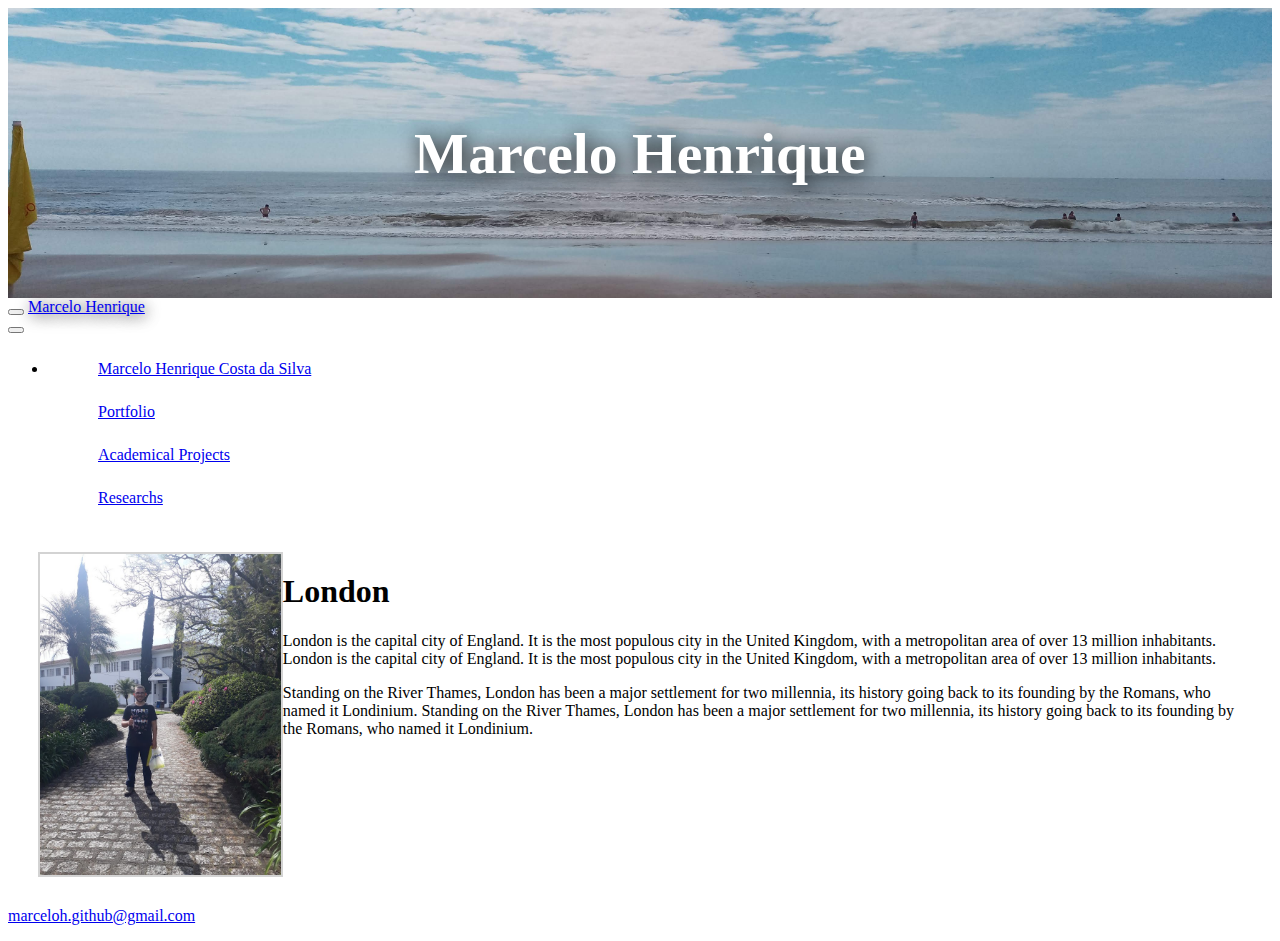
<file: index.html>
<!DOCTYPE html>
<html lang="en">
<head>
    <meta charset="UTF-8">
    <meta name="viewport" content="width=device-width, initial-scale=1, shrink-to-fit=no">
    <title>Marcelo Henrique</title>
     <link rel="icon" type="image/x-icon" href="../assets/icons/favicon.ico">
    <link rel="stylesheet" href="/css/index.css">
    <link rel="preconnect" href="https://fonts.googleapis.com">
    <link rel="preconnect" href="https://fonts.gstatic.com" crossorigin>
    <!--link href="https://fonts.googleapis.com/css2?family=DotGothic16&display=swap" rel="stylesheet"-->

    <link href="https://cdn.jsdelivr.net/npm/bootstrap@5.3.7/dist/css/bootstrap.min.css" rel="stylesheet" integrity="sha384-LN+7fdVzj6u52u30Kp6M/trliBMCMKTyK833zpbD+pXdCLuTusPj697FH4R/5mcr" crossorigin="anonymous">
</head>
<body>
    <header id="tituloBanner">
        <h1>Marcelo Henrique</h1>
    </header>
    <section>
        <nav class="navbar fixed-top bg-transparent">
            <div class="container-fluid">

                <button class="navbar-toggler me-2" type="button" data-bs-toggle="offcanvas" data-bs-target="#offcanvasNavbar" aria-controls="offcanvasNavbar" aria-label="Toggle navigation">
                <span class="navbar-toggler-icon color-light" ></span>
                </button>

                <a class="navbar-brand me-auto text-light" href="#" style="text-shadow: 2px 2px 15px black;">Marcelo Henrique</a>

                <div class="offcanvas offcanvas-start" tabindex="-1" id="offcanvasNavbar" aria-labelledby="offcanvasNavbarLabel">
                    <div class="offcanvas-header bg-dark">
                        <!--h5 class="offcanvas-title text-light" id="offcanvasNavbarLabel">MarcDevGuy127</h5-->
                        <button type="button" class="btn-close btn-close-white" data-bs-dismiss="offcanvas" aria-label="Close"></button>
                    </div>
                    <div class="offcanvas-body bg-dark">
                        <ul class="navbar-nav justify-content-end flex-grow-1 pe-3">
                            <li class="nav-item">
                                <a class="nav-link text-light" aria-current="page" href="index.html">Marcelo Henrique Costa da Silva</a>
                                <a class="nav-link text-light" href="portfolio.html">Portfolio</a>
                                <a class="nav-link text-light" href="projects.html">Academical Projects</a>
                                <a class="nav-link text-light" href="researchs.html">Researchs</a>
                            </li>
                        </ul>
                    </div>
                </div>
            </div>
        </nav>

        <article>
            <img src="/assets/images/matricula_faculdade.jpg" alt="Dia de matrícula na faculdade."></img>
            <div id="texto-conteudo">
                <h1>London</h1>
                <p>London is the capital city of England. It is the most populous city in the  United Kingdom, with a metropolitan area of over 13 million inhabitants. London is the capital city of England. It is the most populous city in the  United Kingdom, with a metropolitan area of over 13 million inhabitants.</p>
                <p>Standing on the River Thames, London has been a major settlement for two millennia, its history going back to its founding by the Romans, who named it Londinium. Standing on the River Thames, London has been a major settlement for two millennia, its history going back to its founding by the Romans, who named it Londinium.</p>
            </div>
        </article>
    </section>
    
    <footer>
        <p><a href="mailto:marceloh.github@gmail.com">marceloh.github@gmail.com</a></p>
    </footer>
    <script src="https://cdn.jsdelivr.net/npm/bootstrap@5.3.7/dist/js/bootstrap.bundle.min.js" integrity="sha384-ndDqU0Gzau9qJ1lfW4pNLlhNTkCfHzAVBReH9diLvGRem5+R9g2FzA8ZGN954O5Q" crossorigin="anonymous"></script>
    <script src="/js/index.js"></script>
</body>
</html>
</file>
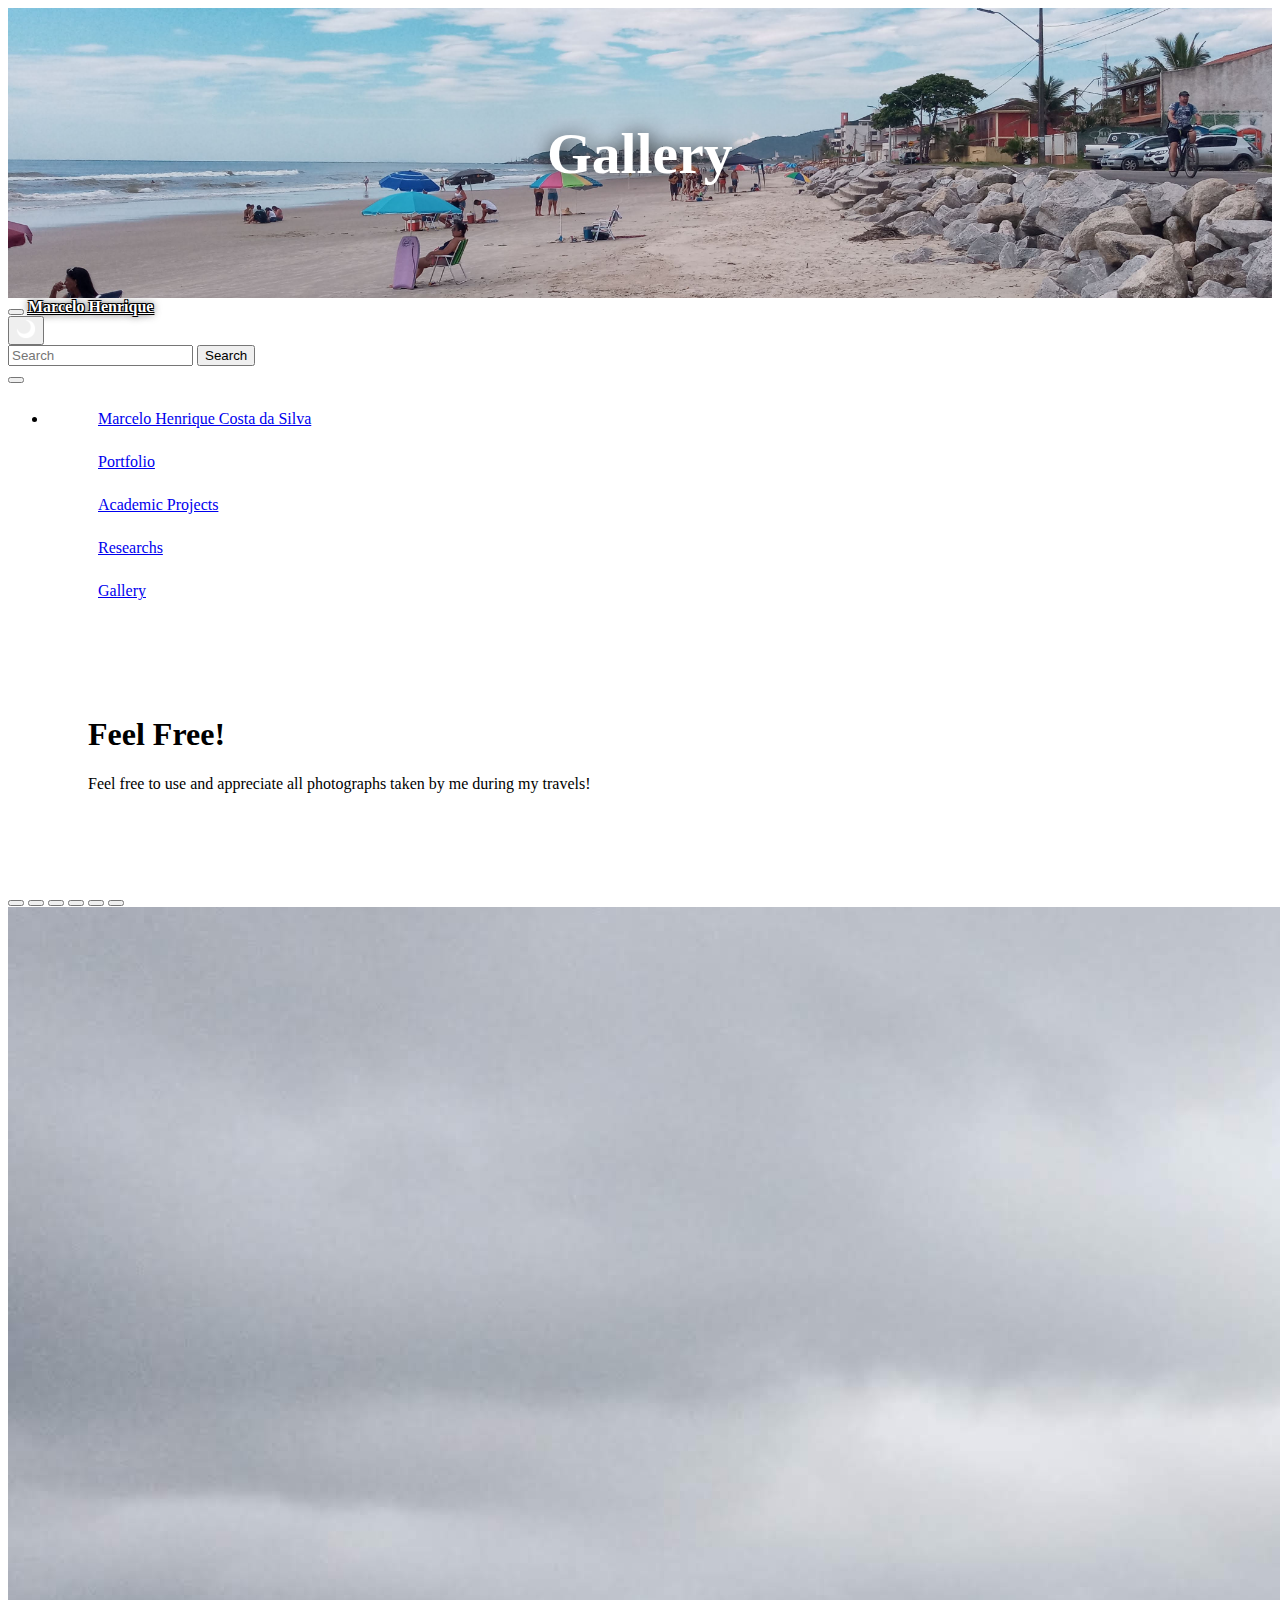
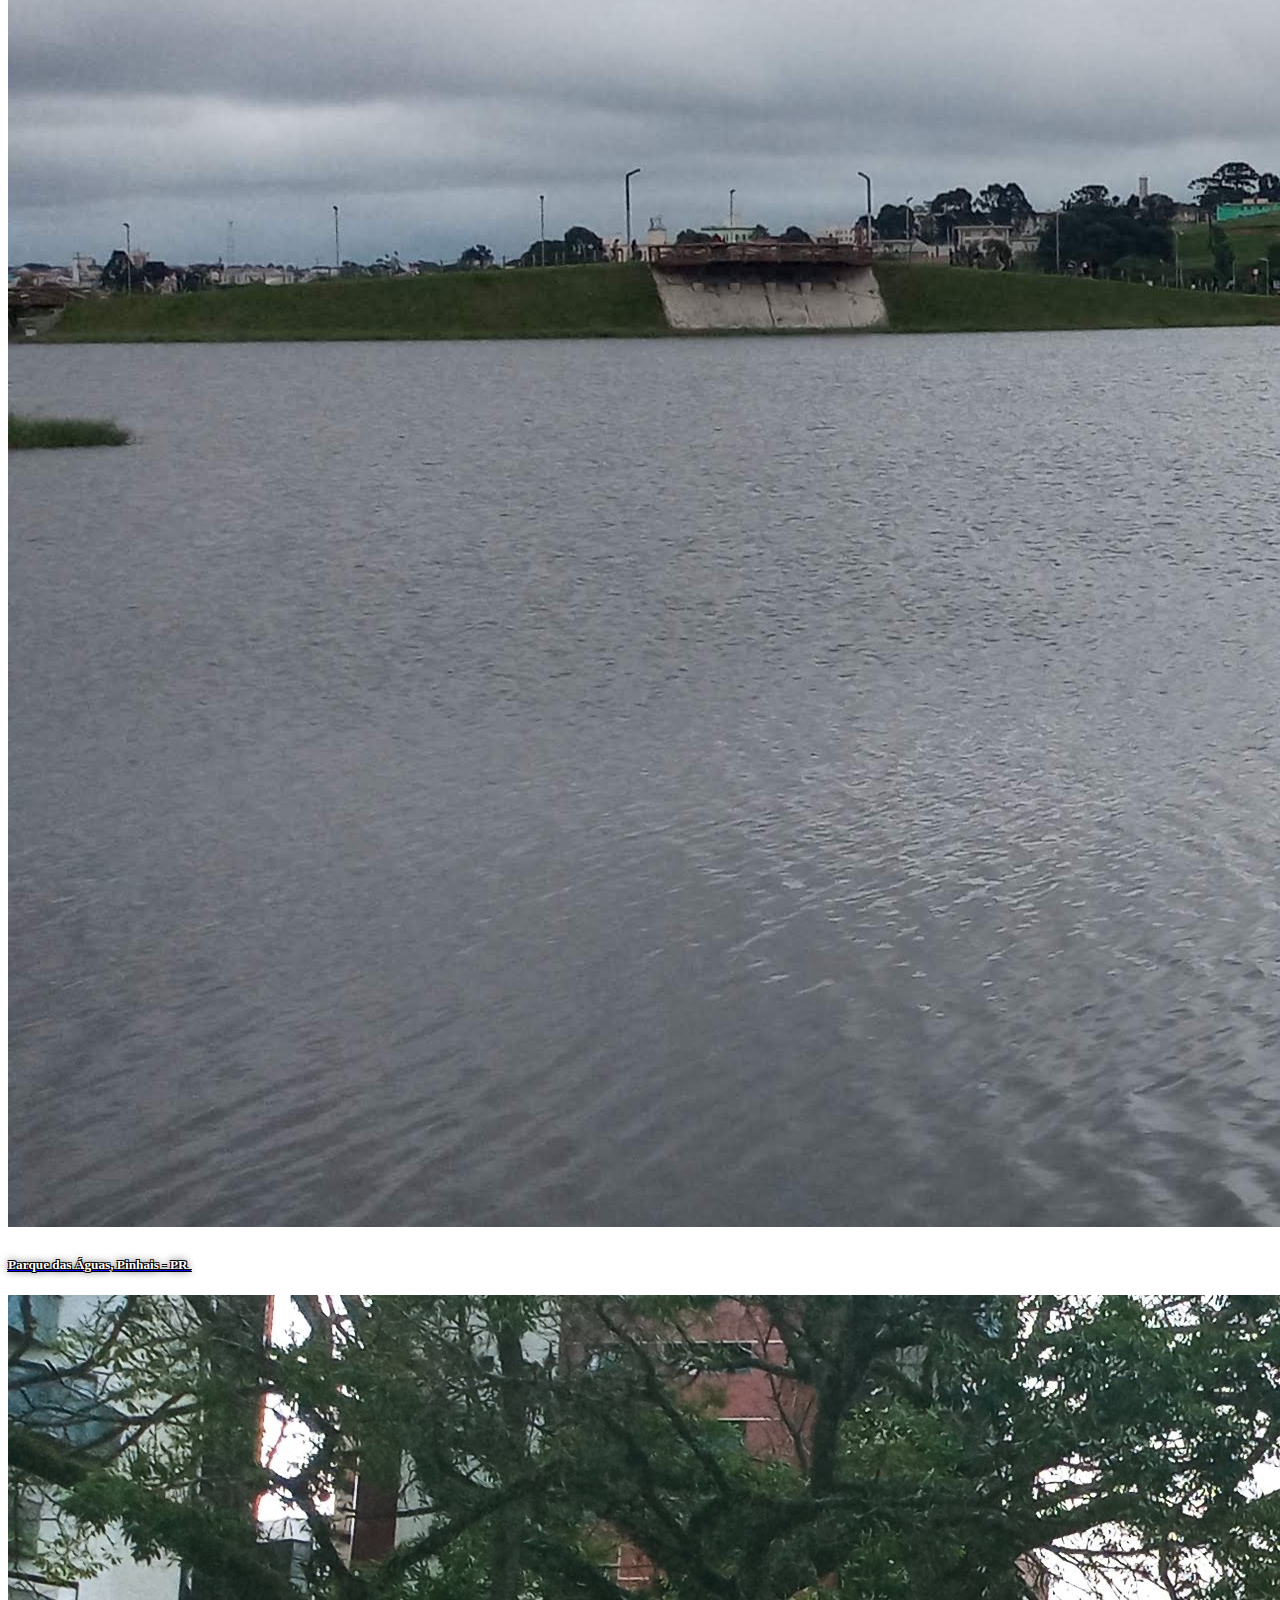
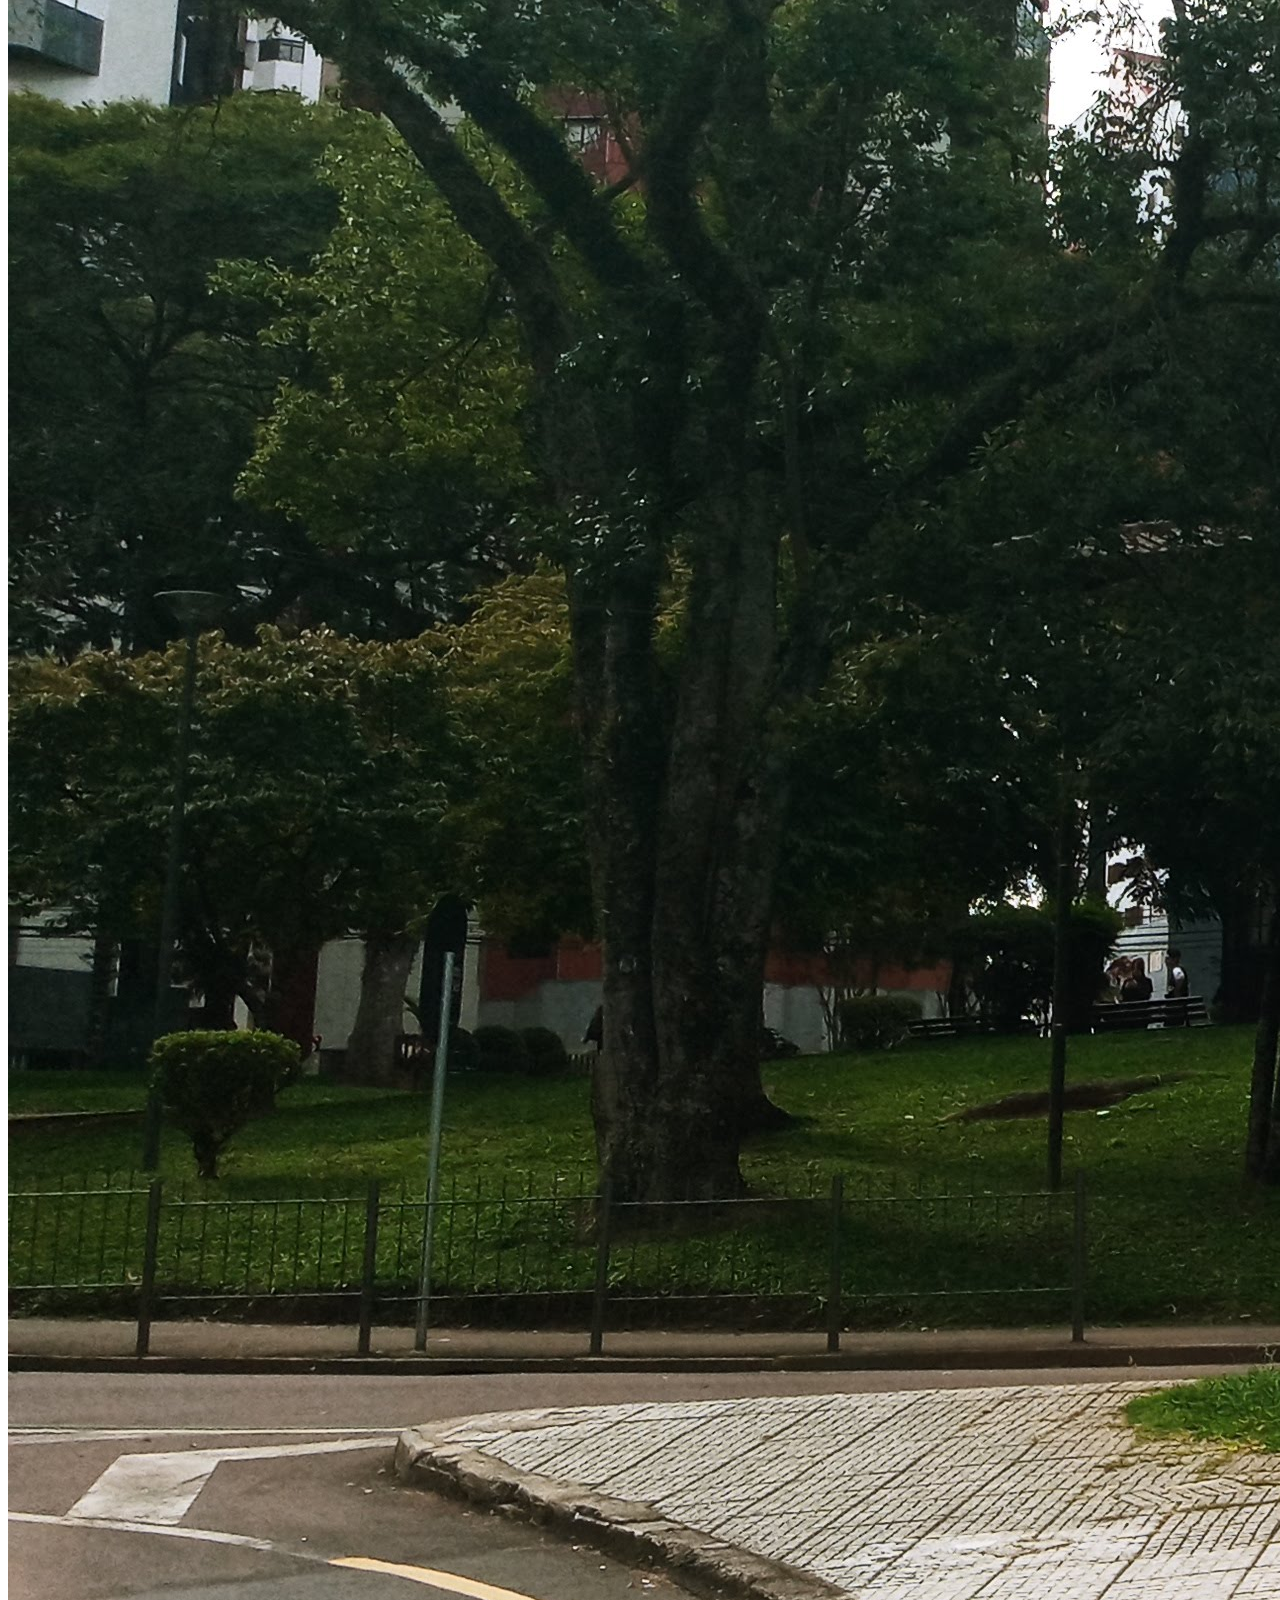
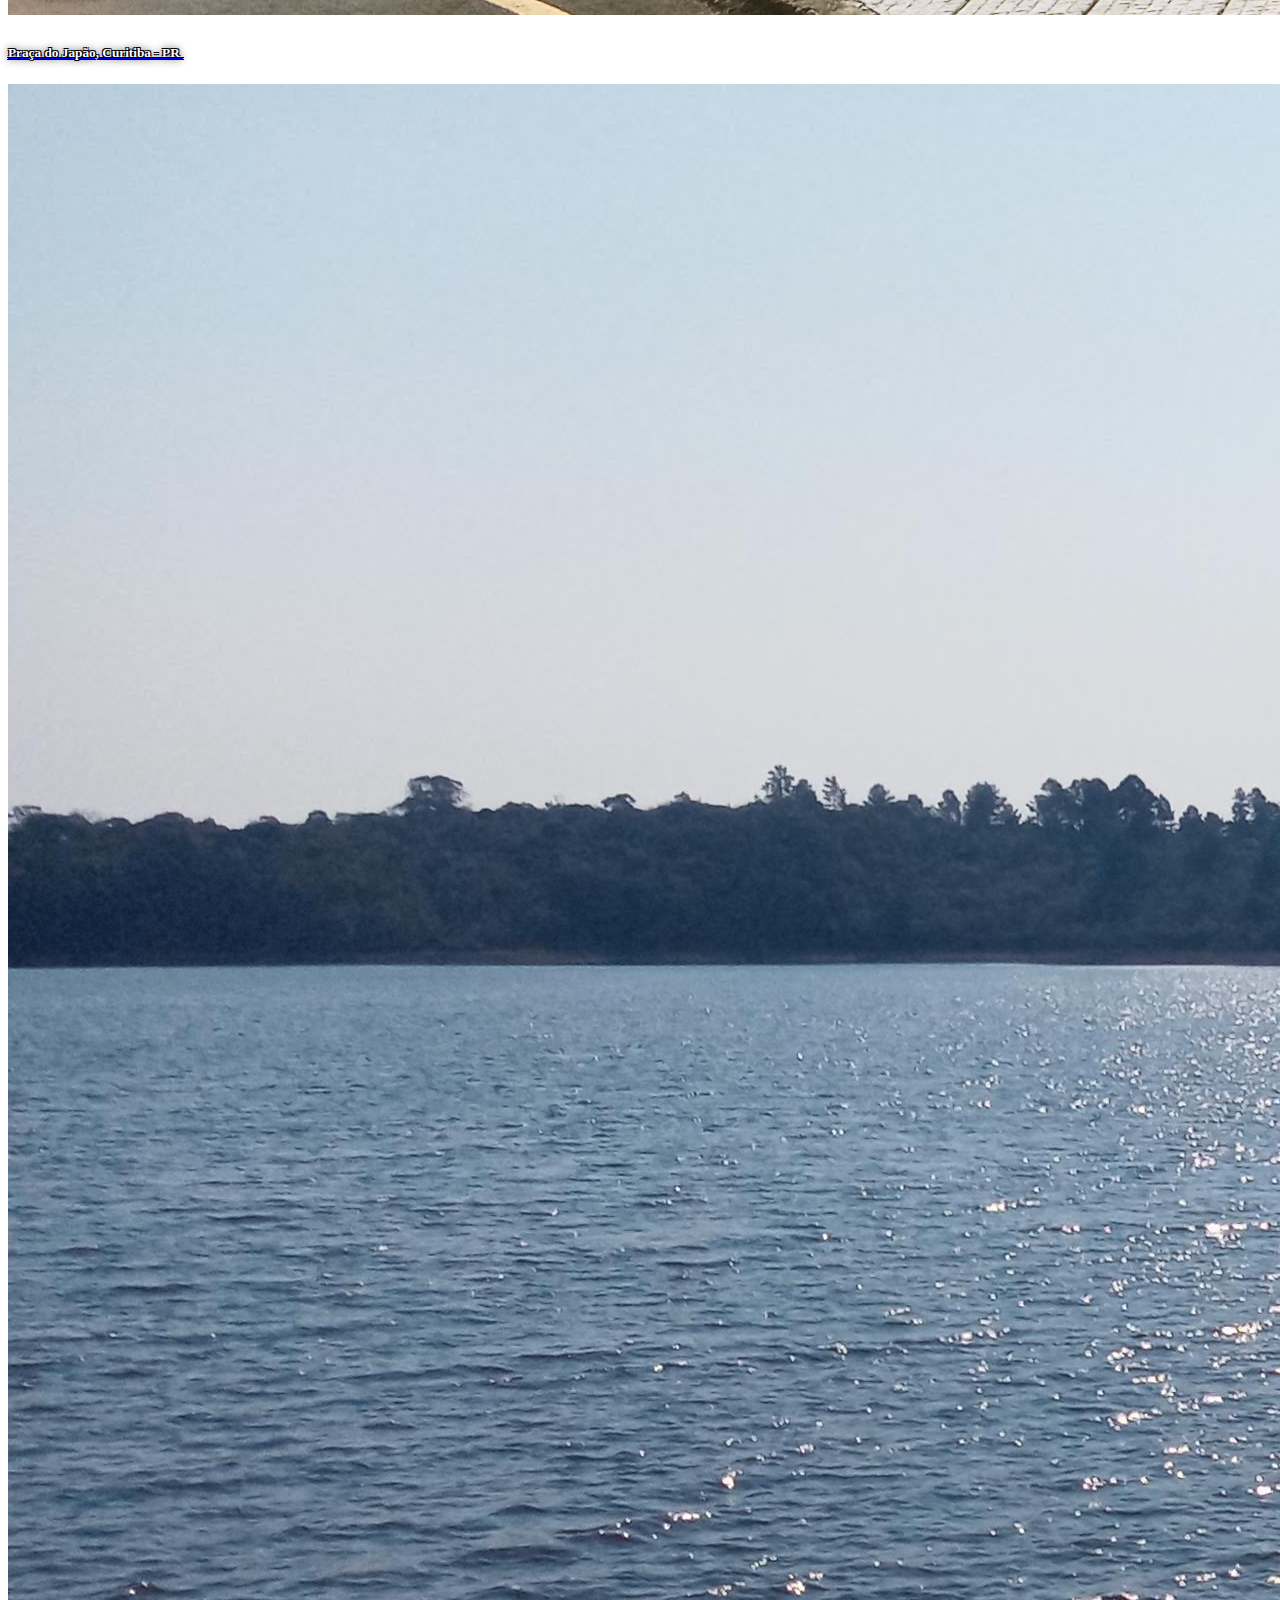
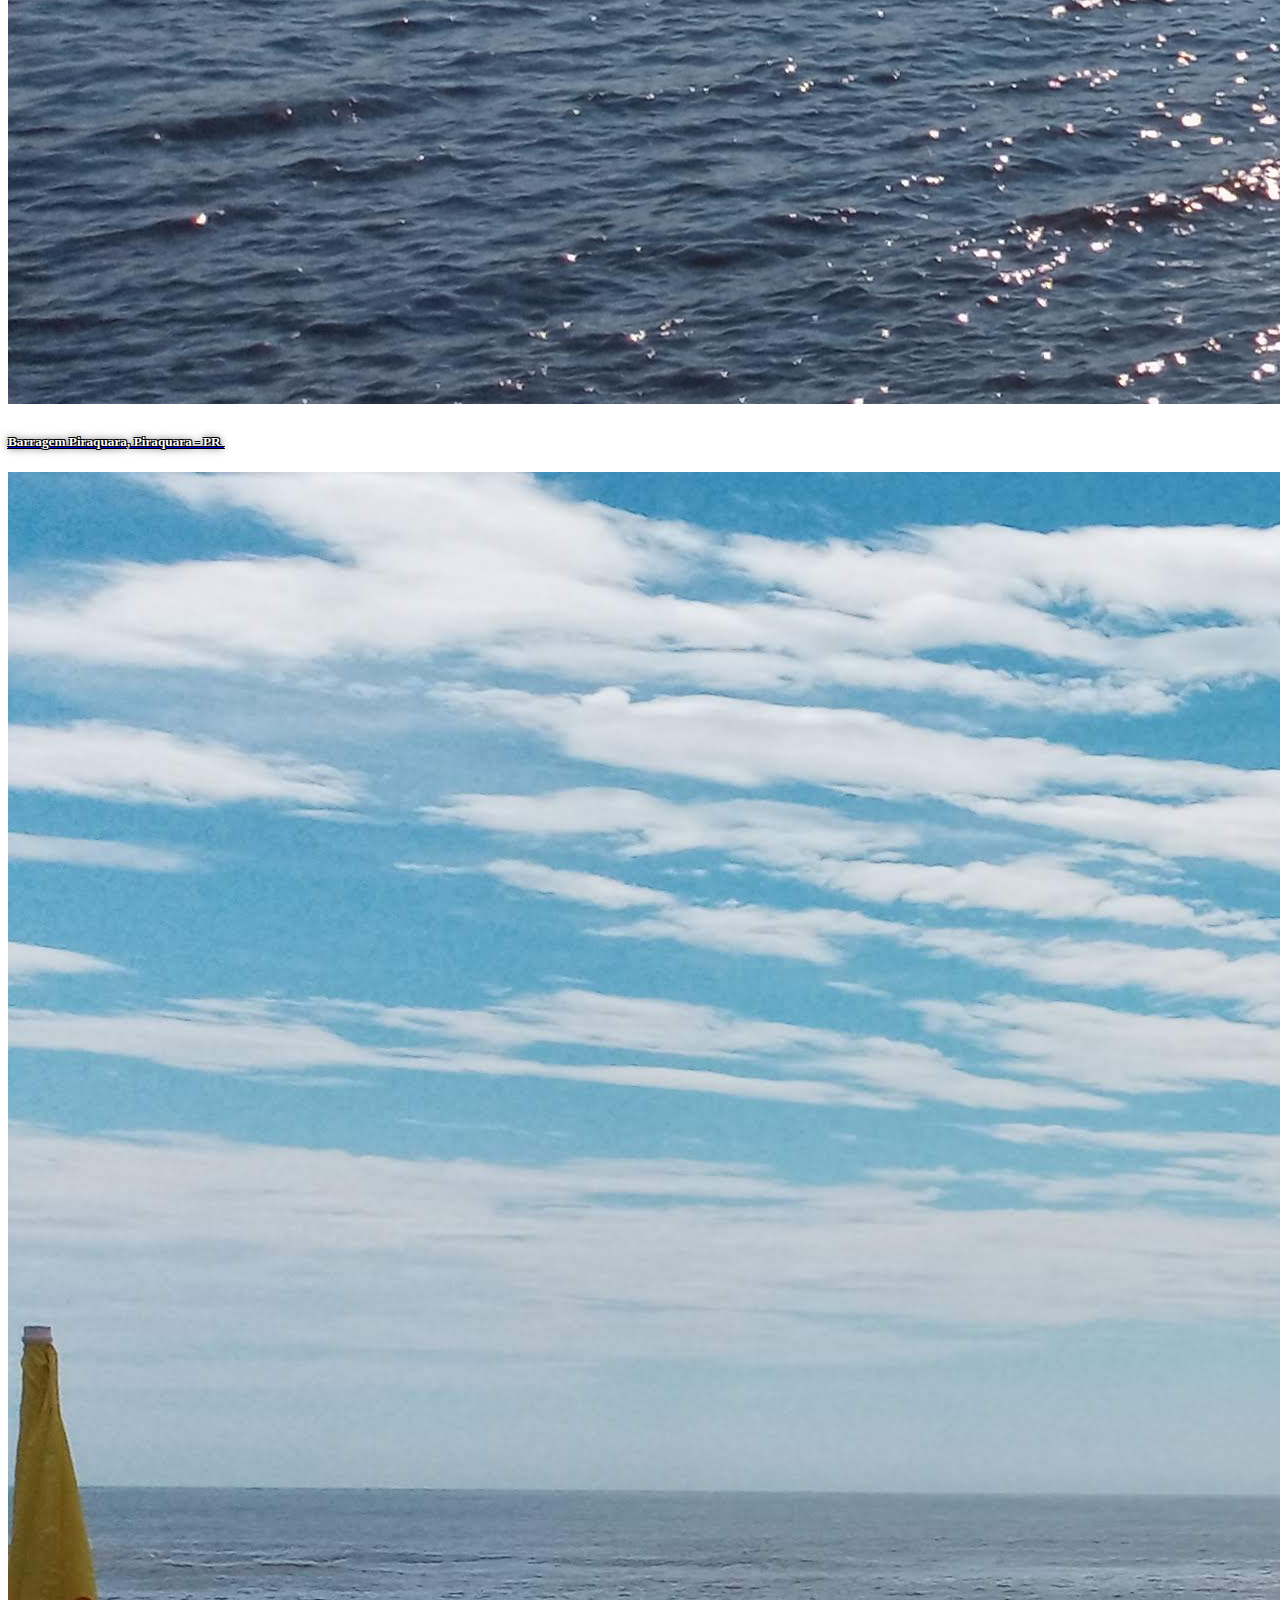
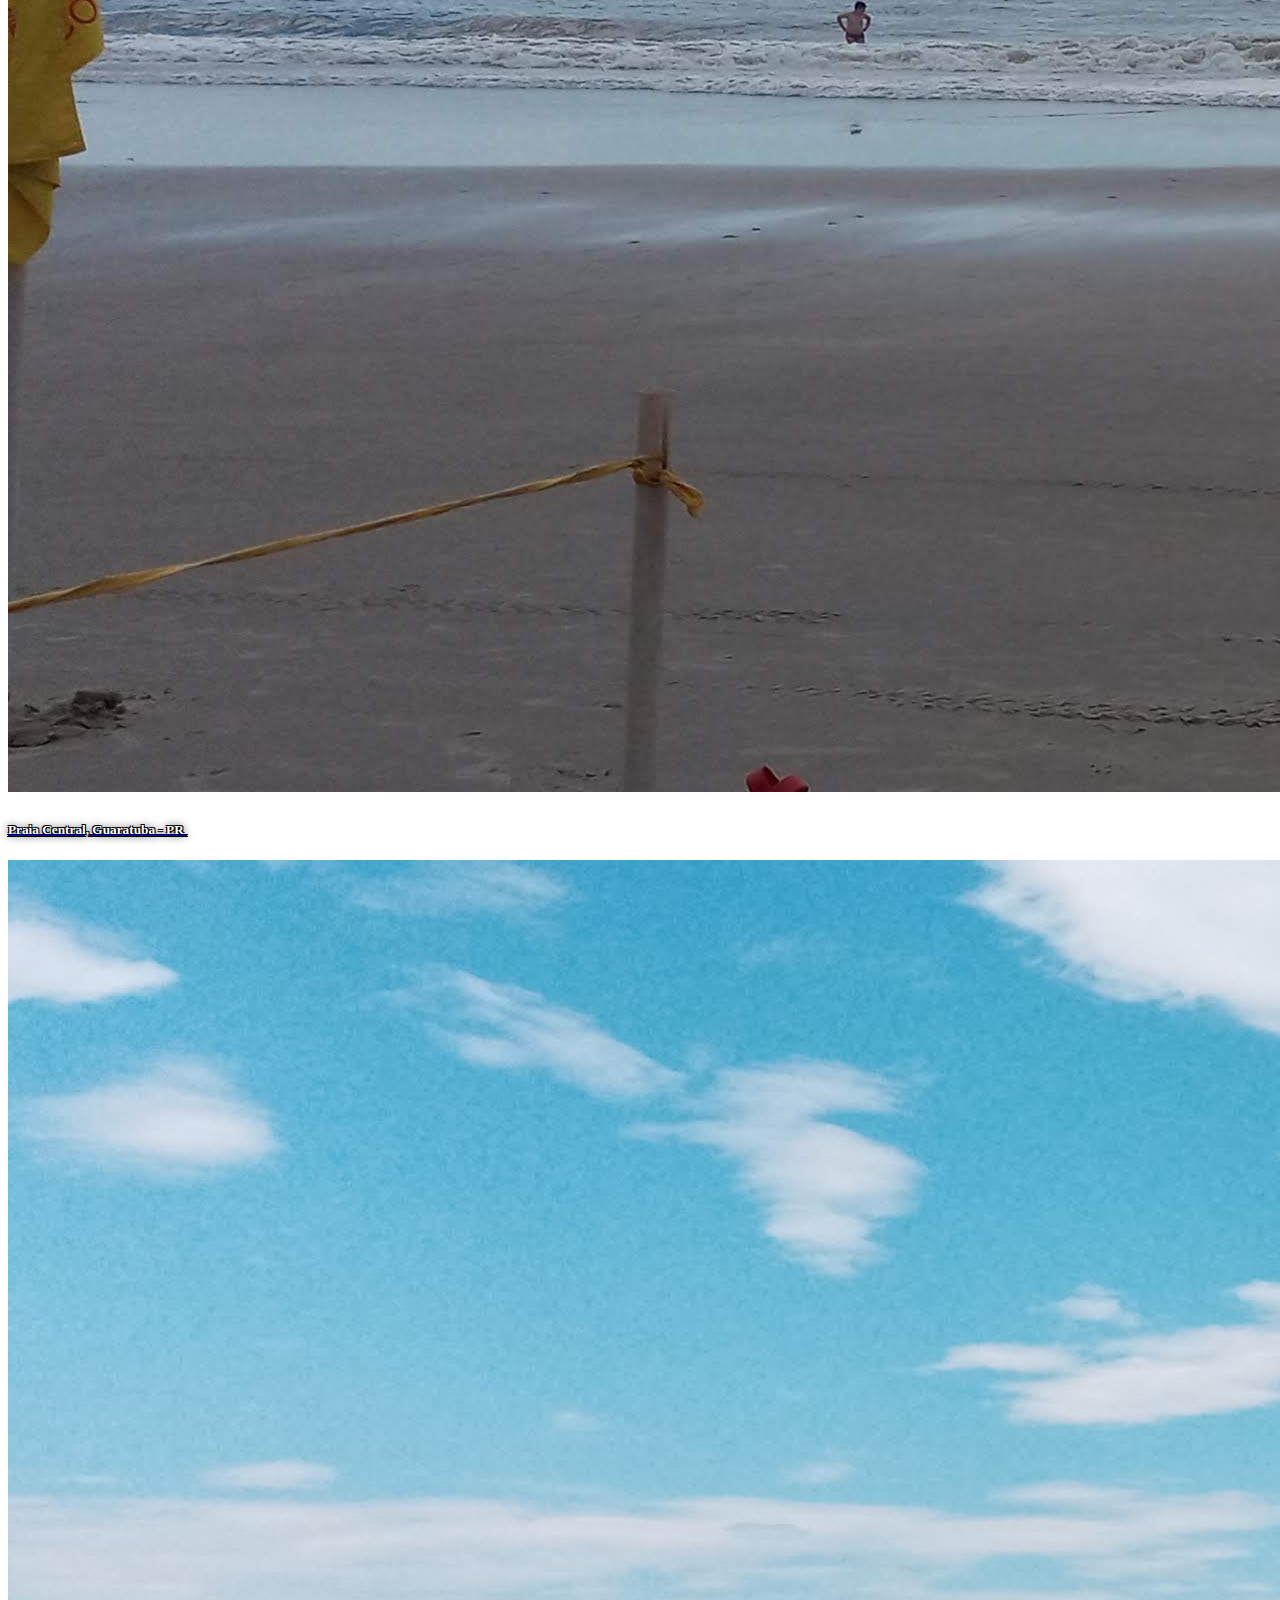
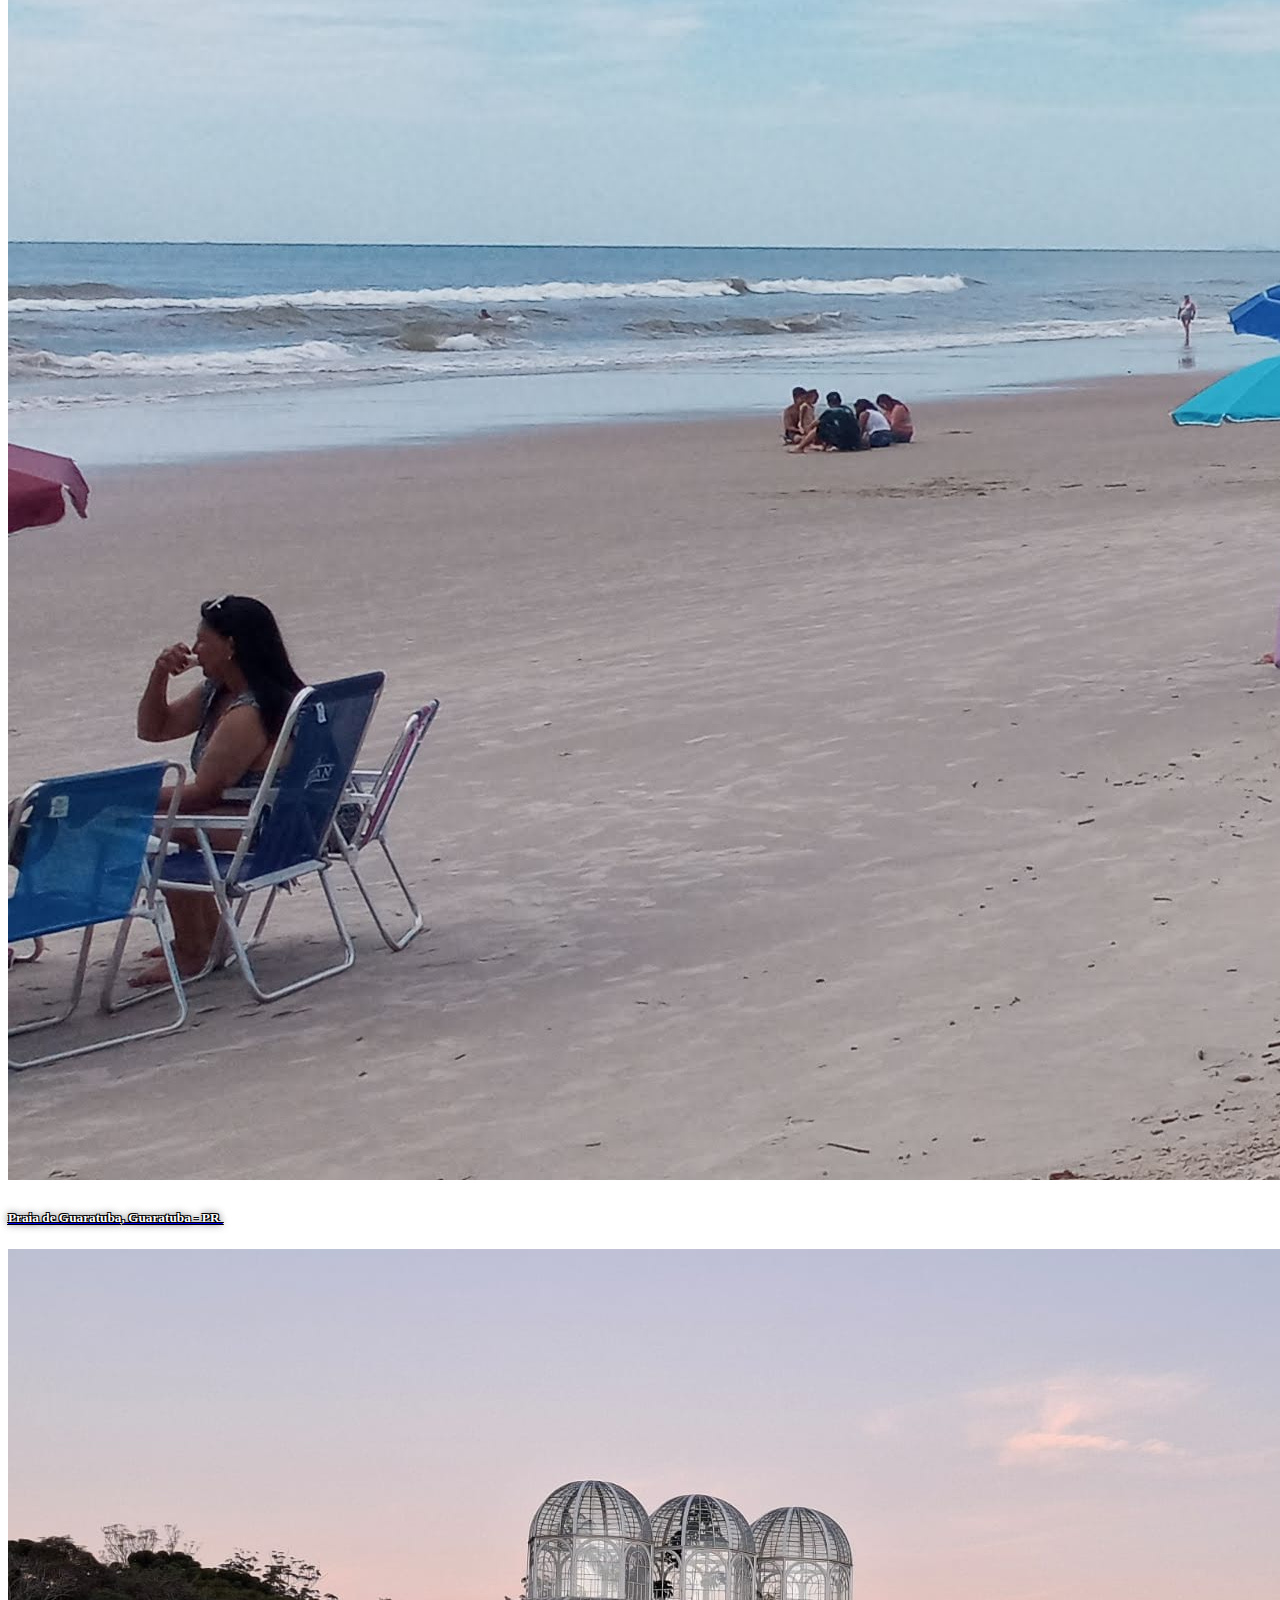
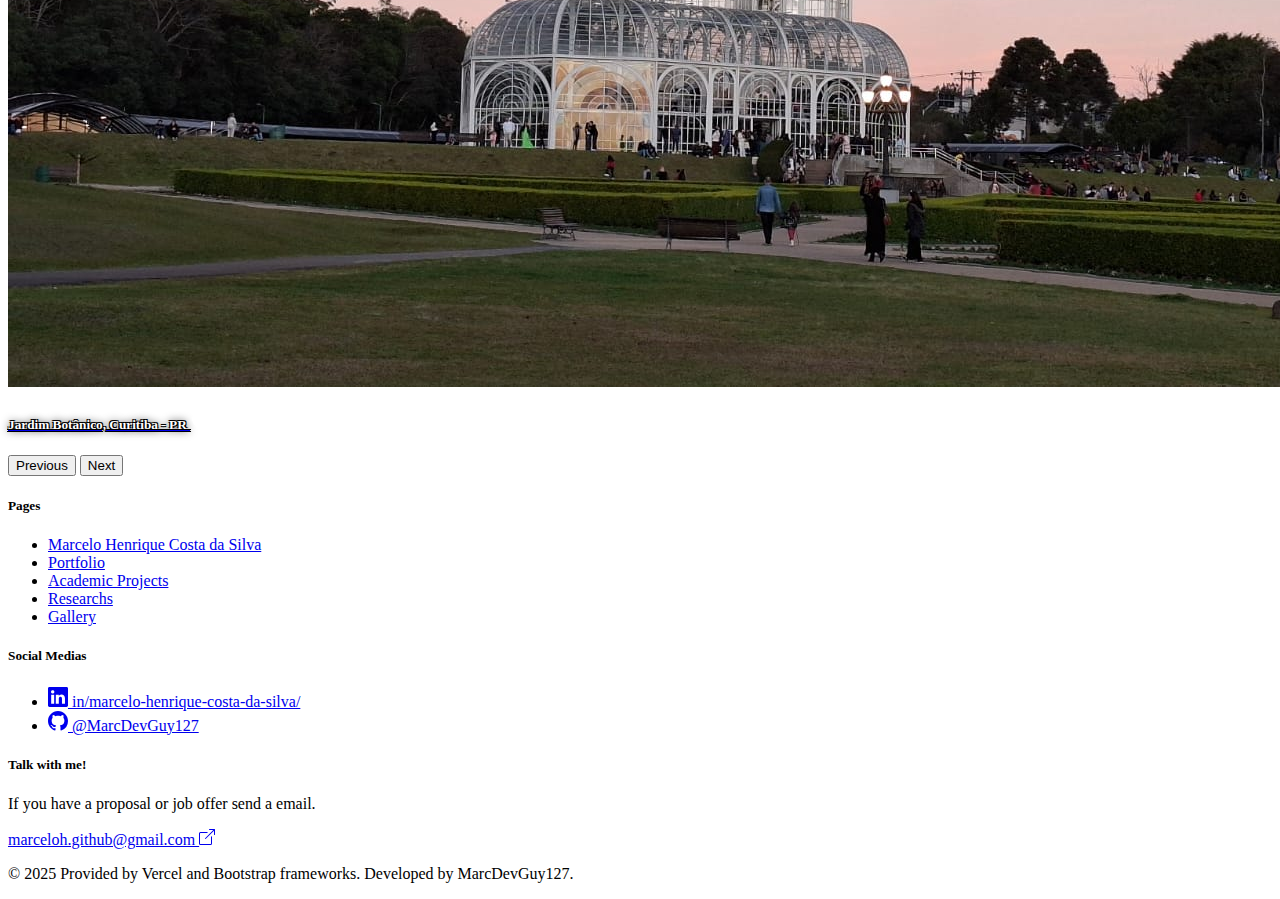
<file: gallery.html>
<!DOCTYPE html>
<html lang="en">

<head>
    <meta charset="UTF-8" />
    <meta name="viewport" content="width=device-width, initial-scale=1, shrink-to-fit=no" />
    <title>Marcelo Henrique</title>
    <link rel="icon" type="image/x-icon" href="../assets/icons/favicon.ico" />
    <link rel="stylesheet" href="/css/gallery.css" />
    <link href="https://cdn.jsdelivr.net/npm/bootstrap@5.3.7/dist/css/bootstrap.min.css" rel="stylesheet"
        integrity="sha384-LN+7fdVzj6u52u30Kp6M/trliBMCMKTyK833zpbD+pXdCLuTusPj697FH4R/5mcr" crossorigin="anonymous" />
</head>

<body>
    <header id="tituloBanner">
        <h1>Gallery</h1>
    </header>

    <section>
        <nav class="navbar bg-transparent fixed-top">
            <div class="container-fluid">
                <button class="navbar-toggler shadow-lg me-2" type="button" data-bs-toggle="offcanvas"
                    data-bs-theme="light" data-bs-target="#offcanvasNavbar" aria-controls="offcanvasNavbar"
                    aria-label="Toggle navigation">
                    <span class="navbar-toggler-icon"></span>
                </button>

                <a class="navbar-brand me-auto text-light fw-normal" href="index.html" style="
              color: white;
              text-shadow: -1px -1px 0 #000, 1px -1px 0 #000, -1px 1px 0 #000,
                1px 1px 0 #000, 0 0 8px #000;
              font-weight: bold;
            ">
                    Marcelo Henrique
                </a>

                <!--switch theme button-->
                <div class="d-flex align-items-center ms-auto">
                    <button class="btn btn-outline-secondary bg-secondary" id="themeSwitcher">
                        <span class="theme-icon-light">
                            <img src="assets/icons/white_moon.ico" style="width: 20px; height: 20px" />
                        </span>
                        <span class="theme-icon-dark" style="display: none">
                            <img src="assets/icons/white_sun.ico" style="width: 20px; height: 20px" />
                        </span>
                    </button>
                </div>

                <!--search bar-->
                <form class="d-flex" role="search">
                    <input id="searchInput" class="form-control me-2" type="search" placeholder="Search"
                        aria-label="Search" />
                    <button class="btn btn-success" type="submit">Search</button>
                </form>

                <div class="offcanvas offcanvas-start" tabindex="-1" id="offcanvasNavbar"
                    aria-labelledby="offcanvasNavbarLabel">
                    <div class="offcanvas-header bg-dark">
                        <button type="button" class="btn-close btn-close-white" data-bs-dismiss="offcanvas"
                            aria-label="Close"></button>
                    </div>
                    <div class="offcanvas-body bg-dark">
                        <ul class="navbar-nav justify-content-end flex-grow-1 pe-3">
                            <li class="nav-item">
                                <a class="nav-link text-light fw-light" aria-current="page" href="index.html">Marcelo
                                    Henrique Costa da Silva</a>
                                <a class="nav-link text-light fw-light" href="portfolio.html">Portfolio</a>
                                <a class="nav-link text-light fw-light" href="projects.html">Academic Projects</a>
                                <a class="nav-link text-light fw-light" href="researchs.html">Researchs</a>
                                <a class="nav-link text-light fw-light" href="gallery.html">Gallery</a>
                            </li>
                        </ul>
                    </div>
                </div>
            </div>
        </nav>

        <article class="container mt-4 justify-content-center">
            <div class="row justify-content-center" style="padding: 50px">
                <h1>Feel Free!</h1>
                <p>Feel free to use and appreciate all photographs taken by me during my travels!</p>
            </div>


            </div>
        </article>
    </section>

    <!--carousel-->
    <div id="carouselExampleCaptions" class="carousel slide" data-bs-ride="carousel">

        <div class="carousel-indicators">
            <button type="button" data-bs-target="#carouselExampleCaptions" data-bs-slide-to="0" class="active"
                aria-current="true" aria-label="Slide 1"></button>
            <button type="button" data-bs-target="#carouselExampleCaptions" data-bs-slide-to="1"
                aria-label="Slide 2"></button>
            <button type="button" data-bs-target="#carouselExampleCaptions" data-bs-slide-to="2"
                aria-label="Slide 3"></button>
            <button type="button" data-bs-target="#carouselExampleCaptions" data-bs-slide-to="3"
                aria-label="Slide 4"></button>
            <button type="button" data-bs-target="#carouselExampleCaptions" data-bs-slide-to="4"
                aria-label="Slide 5"></button>
            <button type="button" data-bs-target="#carouselExampleCaptions" data-bs-slide-to="5"
                aria-label="Slide 6"></button>
        </div>

        <div class="carousel-inner">

            <div class="carousel-item active">
                <img src="assets/images/parque_das_aguas.jpg" class="d-block w-100" alt="Parque das Águas">
                <div class="carousel-caption d-none d-md-block">
                    <a href="https://maps.app.goo.gl/m8z1gfT994ngYUjQA">
                        <h5 class="icon-link icon-link-hover"
                            style="--bs-icon-link-transform: translate3d(0, -0.125rem, 0); color: white; text-shadow: -1px -1px 0 #000, 1px -1px 0 #000, -1px 1px 0 #000, 1px 1px 0 #000, 0 0 8px #000;">
                            Parque das Águas, Pinhais - PR
                            <svg xmlns="http://www.w3.org/2000/svg" width="16" height="16" fill="currentColor"
                                class="bi bi-geo-alt-fill ms-1" viewBox="0 0 16 16">
                                <path
                                    d="M8 16s6-5.686 6-10A6 6 0 0 0 2 6c0 4.314 6 10 6 10m0-7a3 3 0 1 1 0-6 3 3 0 0 1 0 6" />
                            </svg>
                        </h5>
                    </a>
                </div>
            </div>

            <div class="carousel-item">
                <img src="assets/images/praca_do_japao.jpg" class="d-block w-100" alt="Praça do Japão">
                <div class="carousel-caption d-none d-md-block">
                    <a href="https://maps.app.goo.gl/nEd8aacPzqZdVyPp8">
                        <h5 class="icon-link icon-link-hover"
                            style="--bs-icon-link-transform: translate3d(0, -0.125rem, 0); color: white; text-shadow: -1px -1px 0 #000, 1px -1px 0 #000, -1px 1px 0 #000, 1px 1px 0 #000, 0 0 8px #000;">
                            Praça do Japão, Curitiba - PR
                            <svg xmlns="http://www.w3.org/2000/svg" width="16" height="16" fill="currentColor"
                                class="bi bi-geo-alt-fill ms-1" viewBox="0 0 16 16">
                                <path
                                    d="M8 16s6-5.686 6-10A6 6 0 0 0 2 6c0 4.314 6 10 6 10m0-7a3 3 0 1 1 0-6 3 3 0 0 1 0 6" />
                            </svg>
                        </h5>
                    </a>
                </div>
            </div>

            <div class="carousel-item">
                <img src="assets/images/piraquara.jpg" class="d-block w-100" alt="Bacia 1 - Piraquara">
                <div class="carousel-caption d-none d-md-block">
                    <a href="https://maps.app.goo.gl/d7u274Yi5VV8xiuo9">
                        <h5 class="icon-link icon-link-hover"
                            style="--bs-icon-link-transform: translate3d(0, -0.125rem, 0); color: white; text-shadow: -1px -1px 0 #000, 1px -1px 0 #000, -1px 1px 0 #000, 1px 1px 0 #000, 0 0 8px #000;">
                            Barragem Piraquara, Piraquara - PR
                            <svg xmlns="http://www.w3.org/2000/svg" width="16" height="16" fill="currentColor"
                                class="bi bi-geo-alt-fill ms-1" viewBox="0 0 16 16">
                                <path
                                    d="M8 16s6-5.686 6-10A6 6 0 0 0 2 6c0 4.314 6 10 6 10m0-7a3 3 0 1 1 0-6 3 3 0 0 1 0 6" />
                            </svg>
                        </h5>
                    </a>
                </div>
            </div>

            <div class="carousel-item">
                <img src="assets/images/praia_wallpaper.jpg" class="d-block w-100" alt="Guaratuba">
                <div class="carousel-caption d-none d-md-block">
                    <a href="https://maps.app.goo.gl/MMBnG5EyBZMfAZyw6">
                        <h5 class="icon-link icon-link-hover"
                            style="--bs-icon-link-transform: translate3d(0, -0.125rem, 0); color: white; text-shadow: -1px -1px 0 #000, 1px -1px 0 #000, -1px 1px 0 #000, 1px 1px 0 #000, 0 0 8px #000;">
                            Praia Central, Guaratuba - PR
                            <svg xmlns="http://www.w3.org/2000/svg" width="16" height="16" fill="currentColor"
                                class="bi bi-geo-alt-fill ms-1" viewBox="0 0 16 16">
                                <path
                                    d="M8 16s6-5.686 6-10A6 6 0 0 0 2 6c0 4.314 6 10 6 10m0-7a3 3 0 1 1 0-6 3 3 0 0 1 0 6" />
                            </svg>
                        </h5>
                    </a>
                </div>
            </div>

            <div class="carousel-item">
                <img src="assets/images/guaratuba_2.jpg" class="d-block w-100" alt="Guaratuba">
                <div class="carousel-caption d-none d-md-block">
                    <a href="https://maps.app.goo.gl/6VpEJH69JqQznSKWA">
                        <h5 class="icon-link icon-link-hover"
                            style="--bs-icon-link-transform: translate3d(0, -0.125rem, 0); color: white; text-shadow: -1px -1px 0 #000, 1px -1px 0 #000, -1px 1px 0 #000, 1px 1px 0 #000, 0 0 8px #000;">
                            Praia de Guaratuba, Guaratuba - PR
                            <svg xmlns="http://www.w3.org/2000/svg" width="16" height="16" fill="currentColor"
                                class="bi bi-geo-alt-fill ms-1" viewBox="0 0 16 16">
                                <path
                                    d="M8 16s6-5.686 6-10A6 6 0 0 0 2 6c0 4.314 6 10 6 10m0-7a3 3 0 1 1 0-6 3 3 0 0 1 0 6" />
                            </svg>
                        </h5>
                    </a>
                </div>
            </div>

            <div class="carousel-item">
                <img src="assets/images/jardim_botanico.jpeg" class="d-block w-100" alt="Guaratuba">
                <div class="carousel-caption d-none d-md-block">
                    <a href="https://maps.app.goo.gl/DfdoW1mea5Jv2q967">
                        <h5 class="icon-link icon-link-hover"
                            style="--bs-icon-link-transform: translate3d(0, -0.125rem, 0); color: white; text-shadow: -1px -1px 0 #000, 1px -1px 0 #000, -1px 1px 0 #000, 1px 1px 0 #000, 0 0 8px #000;">
                            Jardim Botânico, Curitiba - PR
                            <svg xmlns="http://www.w3.org/2000/svg" width="16" height="16" fill="currentColor"
                                class="bi bi-geo-alt-fill ms-1" viewBox="0 0 16 16">
                                <path
                                    d="M8 16s6-5.686 6-10A6 6 0 0 0 2 6c0 4.314 6 10 6 10m0-7a3 3 0 1 1 0-6 3 3 0 0 1 0 6" />
                            </svg>
                        </h5>
                    </a>
                </div>
            </div>



        </div>

        <button class="carousel-control-prev" type="button" data-bs-target="#carouselExampleCaptions"
            data-bs-slide="prev">
            <span class="carousel-control-prev-icon" aria-hidden="true"></span>
            <span class="visually-hidden">Previous</span>
        </button>

        <button class="carousel-control-next" type="button" data-bs-target="#carouselExampleCaptions"
            data-bs-slide="next">
            <span class="carousel-control-next-icon" aria-hidden="true"></span>
            <span class="visually-hidden">Next</span>
        </button>

    </div>

    <!--footer-->
    <div class="container">
        <footer class="py-5 border-top">
            <div class="row">
                <!--pages-->
                <div class="col-3">
                    <h5>Pages</h5>
                    <ul class="nav flex-column" id="pages">
                        <li class="nav-item mb-2 fw-normal">
                            <a href="index.html" class="nav-link p-0 text-muted">Marcelo Henrique Costa da Silva</a>
                        </li>
                        <li class="nav-item mb-2 fw-normal">
                            <a href="portfolio.html" class="nav-link p-0 text-muted">Portfolio</a>
                        </li>
                        <li class="nav-item mb-2 fw-normal">
                            <a href="projects.html" class="nav-link p-0 text-muted">Academic Projects</a>
                        </li>
                        <li class="nav-item mb-2 fw-normal">
                            <a href="researchs.html" class="nav-link p-0 text-muted">Researchs</a>
                        </li>
                        <li class="nav-item mb-2 fw-normal">
                            <a href="gallery.html" class="nav-link p-0 text-muted">Gallery</a>
                        </li>
                    </ul>
                </div>

                <!--social medias-->
                <div class="col-3 offset-1">
                    <h5>Social Medias</h5>
                    <ul class="nav flex-column">
                        <li class="nav-item mb-2 fw-normal">
                            <a class="text-body icon-link icon-link-hover text-decoration-none"
                                style="--bs-icon-link-transform: translate3d(0, -0.125rem, 0)"
                                href="https://www.linkedin.com/in/marcelo-henrique-costa-da-silva">
                                <svg xmlns="http://www.w3.org/2000/svg" width="20" height="20" fill="currentColor"
                                    class="bi bi-linkedin" viewBox="0 0 16 16">
                                    <path
                                        d="M0 1.146C0 .513.526 0 1.175 0h13.65C15.474 0 16 .513 16 1.146v13.708c0 .633-.526 1.146-1.175 1.146H1.175C.526 16 0 15.487 0 14.854zm4.943 12.248V6.169H2.542v7.225zm-1.2-8.212c.837 0 1.358-.554 1.358-1.248-.015-.709-.52-1.248-1.342-1.248S2.4 3.226 2.4 3.934c0 .694.521 1.248 1.327 1.248zm4.908 8.212V9.359c0-.216.016-.432.08-.586.173-.431.568-.878 1.232-.878.869 0 1.216.662 1.216 1.634v3.865h2.401V9.25c0-2.22-1.184-3.252-2.764-3.252-1.274 0-1.845.7-2.165 1.193v.025h-.016l.016-.025V6.169h-2.4c.03.678 0 7.225 0 7.225z" />
                                </svg>
                                in/marcelo-henrique-costa-da-silva/
                            </a>
                        </li>

                        <li class="nav-item mb-2 fw-normal">
                            <a class="text-body icon-link icon-link-hover text-decoration-none"
                                style="--bs-icon-link-transform: translate3d(0, -0.125rem, 0)"
                                href="https://github.com/MarcDevGuy127">
                                <svg xmlns="http://www.w3.org/2000/svg" width="20" height="20" fill="currentColor"
                                    class="bi bi-github" viewBox="0 0 16 16">
                                    <path
                                        d="M8 0C3.58 0 0 3.58 0 8c0 3.54 2.29 6.53 5.47 7.59.4.07.55-.17.55-.38 0-.19-.01-.82-.01-1.49-2.01.37-2.53-.49-2.69-.94-.09-.23-.48-.94-.82-1.13-.28-.15-.68-.52-.01-.53.63-.01 1.08.58 1.23.82.72 1.21 1.87.87 2.33.66.07-.52.28-.87.51-1.07-1.78-.2-3.64-.89-3.64-3.95 0-.87.31-1.59.82-2.15-.08-.2-.36-1.02.08-2.12 0 0 .67-.21 2.2.82.64-.18 1.32-.27 2-.27s1.36.09 2 .27c1.53-1.04 2.2-.82 2.2-.82.44 1.1.16 1.92.08 2.12.51.56.82 1.27.82 2.15 0 3.07-1.87 3.75-3.65 3.95.29.25.54.73.54 1.48 0 1.07-.01 1.93-.01 2.2 0 .21.15.46.55.38A8.01 8.01 0 0 0 16 8c0-4.42-3.58-8-8-8" />
                                </svg>
                                @MarcDevGuy127
                            </a>
                        </li>
                    </ul>
                </div>

                <!--email-->
                <div class="col-4 offset-1">
                    <form>
                        <h5>Talk with me!</h5>
                        <p class="fw-light">
                            If you have a proposal or job offer send a email.
                        </p>
                        <div class="d-flex w-100 gap-2">
                            <a href="mailto:marceloh.github@gmail.com?subject=Exciting%20Job%20Opportunity&body=Hi%20Marcelo,%0D%0A%0D%0AI%20have%20an%20exciting%20opportunity%20for%20you!%0D%0A%0D%0ANice%20to%20meet%20you!%20My%20name%20is...%20I'm%20from..."
                                class="link-offset-2 link-offset-3-hover link-underline link-underline-opacity-0 link-underline-opacity-75-hover">
                                marceloh.github@gmail.com
                                <svg xmlns="http://www.w3.org/2000/svg" width="16" height="16" fill="currentColor"
                                    class="bi bi-box-arrow-up-right" viewBox="0 0 16 16">
                                    <path fill-rule="evenodd"
                                        d="M8.636 3.5a.5.5 0 0 0-.5-.5H1.5A1.5 1.5 0 0 0 0 4.5v10A1.5 1.5 0 0 0 1.5 16h10a1.5 1.5 0 0 0 1.5-1.5V7.864a.5.5 0 0 0-1 0V14.5a.5.5 0 0 1-.5.5h-10a.5.5 0 0 1-.5-.5v-10a.5.5 0 0 1 .5-.5h6.636a.5.5 0 0 0 .5-.5">
                                    </path>
                                    <path fill-rule="evenodd"
                                        d="M16 .5a.5.5 0 0 0-.5-.5h-5a.5.5 0 0 0 0 1h3.793L6.146 9.146a.5.5 0 1 0 .708.708L15 1.707V5.5a.5.5 0 0 0 1 0z">
                                    </path>
                                </svg>
                            </a>
                        </div>
                    </form>
                </div>
            </div>

            <div class="d-flex justify-content-center py-4 my-4 border-top">
                <p>
                    © 2025 Provided by Vercel and Bootstrap frameworks. Developed by
                    MarcDevGuy127.
                </p>
            </div>
        </footer>
    </div>
    <script src="https://cdn.jsdelivr.net/npm/bootstrap@5.3.7/dist/js/bootstrap.bundle.min.js"
        integrity="sha384-ndDqU0Gzau9qJ1lfW4pNLlhNTkCfHzAVBReH9diLvGRem5+R9g2FzA8ZGN954O5Q"
        crossorigin="anonymous"></script>
    <script src="/js/index.js"></script>
</body>

</html>
</file>
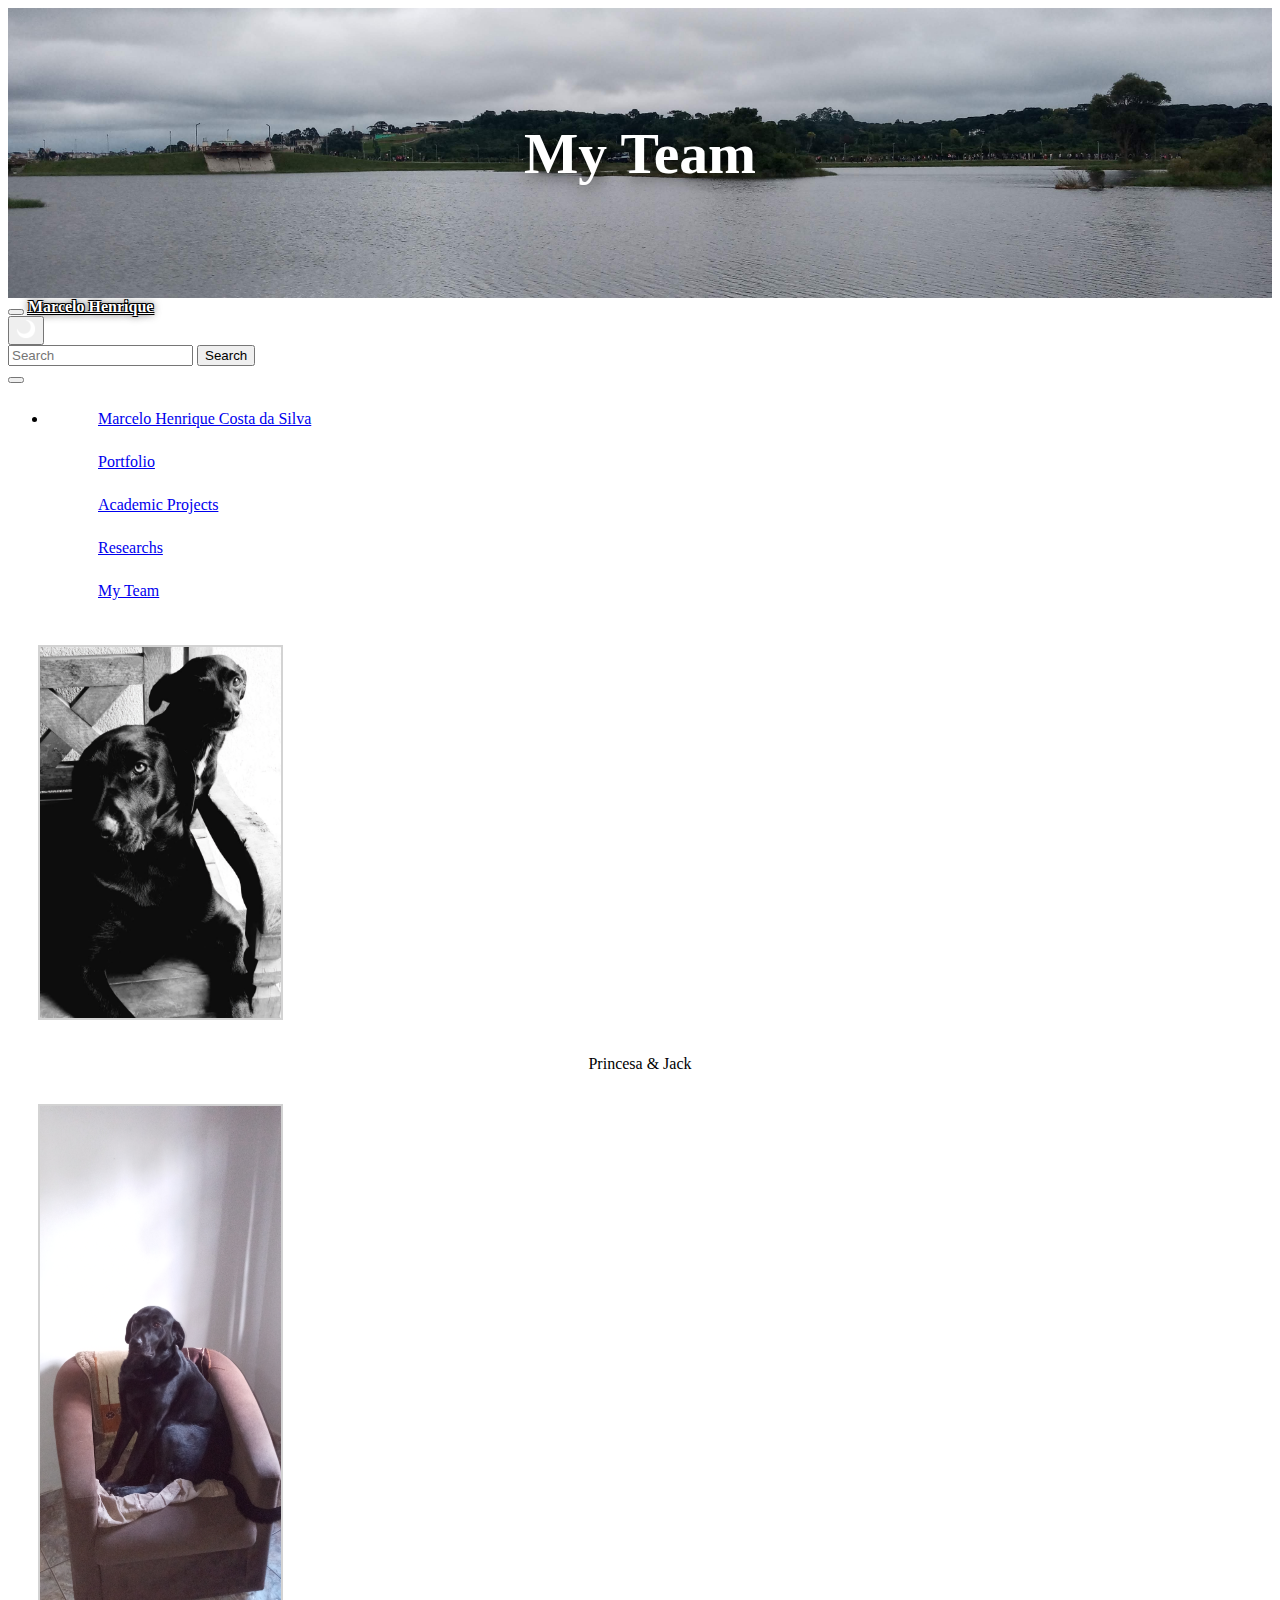
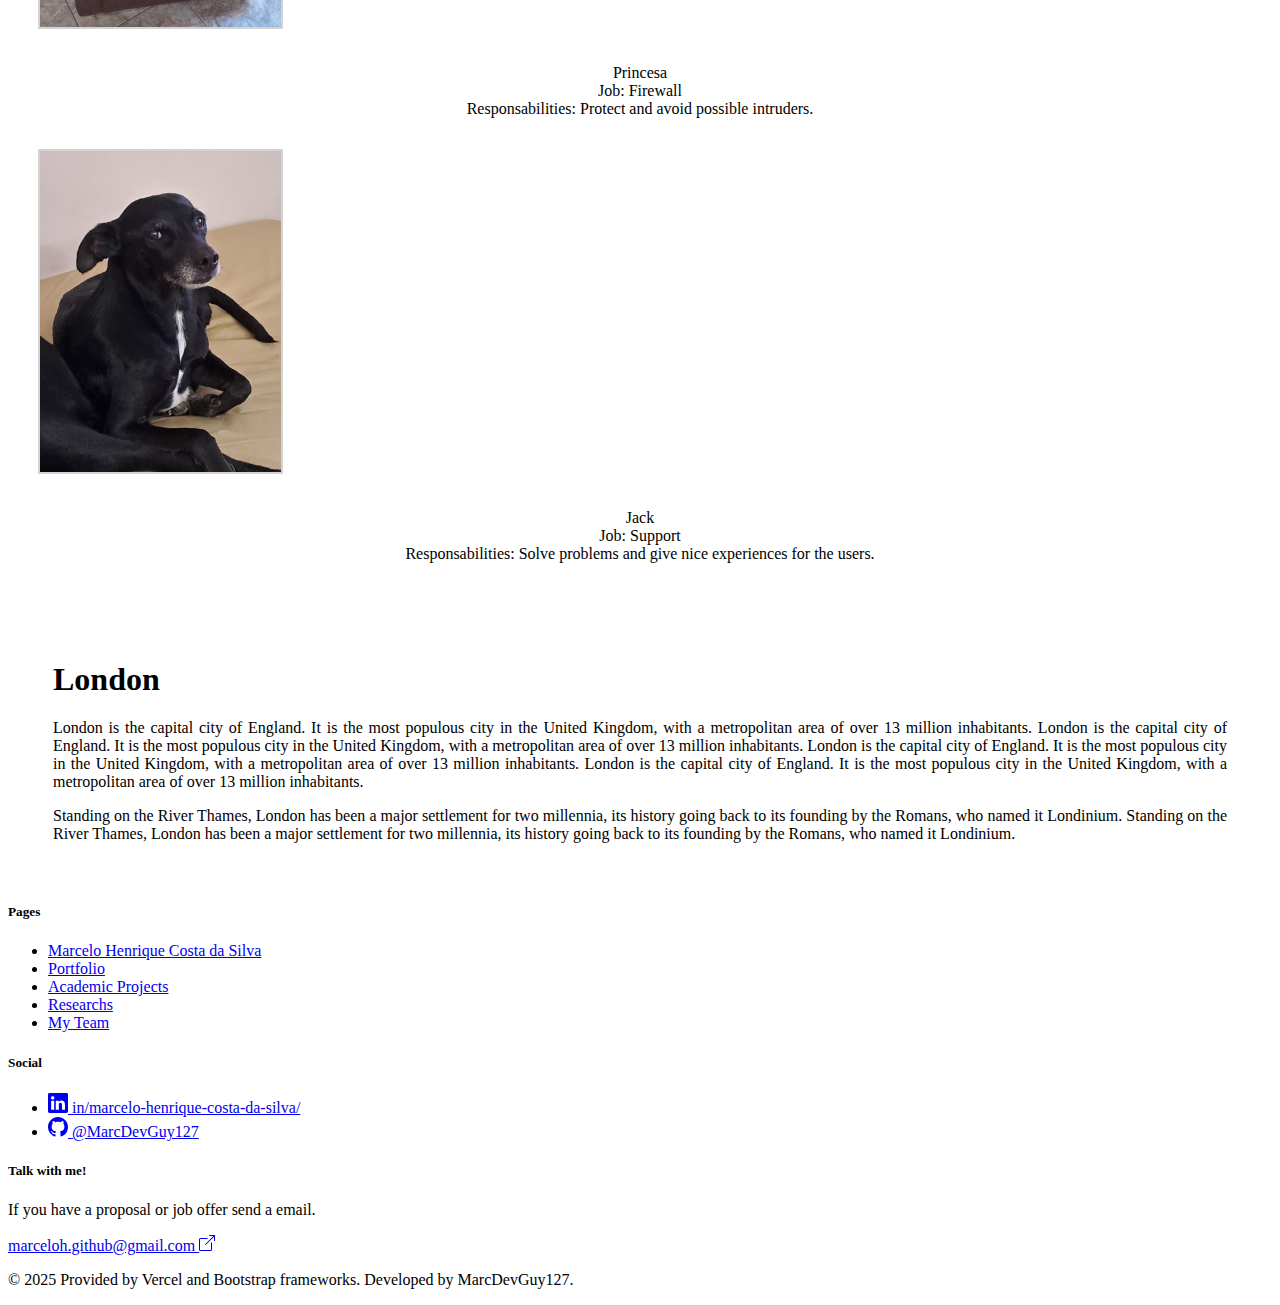
<file: myteam.html>
<!DOCTYPE html>
<html lang="en">
  <head>
    <meta charset="UTF-8" />
    <meta
      name="viewport"
      content="width=device-width, initial-scale=1, shrink-to-fit=no"
    />
    <title>Marcelo Henrique</title>
    <link rel="icon" type="image/x-icon" href="../assets/icons/favicon.ico" />
    <link rel="stylesheet" href="/css/myteam.css" />
    <link
      href="https://cdn.jsdelivr.net/npm/bootstrap@5.3.7/dist/css/bootstrap.min.css"
      rel="stylesheet"
      integrity="sha384-LN+7fdVzj6u52u30Kp6M/trliBMCMKTyK833zpbD+pXdCLuTusPj697FH4R/5mcr"
      crossorigin="anonymous"
    />
  </head>
  <body>
    <header id="tituloBanner" class="py-6 d-flex align-items-center">
      <h1>My Team</h1>
    </header>

    <section>
      <nav class="navbar bg-transparent fixed-top">
        <div class="container-fluid">
          <button
            class="navbar-toggler shadow-lg me-2"
            type="button"
            data-bs-toggle="offcanvas"
            data-bs-theme="light"
            data-bs-target="#offcanvasNavbar"
            aria-controls="offcanvasNavbar"
            aria-label="Toggle navigation"
          >
            <span class="navbar-toggler-icon"></span>
          </button>

          <a
            class="navbar-brand me-auto text-light fw-normal"
            href="index.html"
            style="
              color: white;
              text-shadow: -1px -1px 0 #000, 1px -1px 0 #000, -1px 1px 0 #000,
                1px 1px 0 #000, 0 0 8px #000;
              font-weight: bold;
            "
          >
            Marcelo Henrique
          </a>

          <!--switch theme button-->
          <div class="d-flex align-items-center ms-auto">
            <button
              class="btn btn-outline-secondary bg-secondary"
              id="themeSwitcher"
            >
              <span class="theme-icon-light">
                <img
                  src="assets/icons/white_moon.ico"
                  style="width: 20px; height: 20px"
                />
              </span>
              <span class="theme-icon-dark" style="display: none">
                <img
                  src="assets/icons/white_sun.ico"
                  style="width: 20px; height: 20px"
                />
              </span>
            </button>
          </div>

          <!--search bar-->
          <form class="d-flex" role="search">
            <input
              id="searchInput"
              class="form-control me-2"
              type="search"
              placeholder="Search"
              aria-label="Search"
            />
            <button class="btn btn-success" type="submit">Search</button>
          </form>

          <div
            class="offcanvas offcanvas-start"
            tabindex="-1"
            id="offcanvasNavbar"
            aria-labelledby="offcanvasNavbarLabel"
          >
            <div class="offcanvas-header bg-dark">
              <button
                type="button"
                class="btn-close btn-close-white"
                data-bs-dismiss="offcanvas"
                aria-label="Close"
              ></button>
            </div>
            <div class="offcanvas-body bg-dark">
              <ul class="navbar-nav justify-content-end flex-grow-1 pe-3">
                <li class="nav-item">
                  <a
                    class="nav-link text-light fw-light"
                    aria-current="page"
                    href="index.html"
                    >Marcelo Henrique Costa da Silva</a
                  >
                  <a class="nav-link text-light fw-light" href="portfolio.html"
                    >Portfolio</a
                  >
                  <a class="nav-link text-light fw-light" href="projects.html"
                    >Academic Projects</a
                  >
                  <a class="nav-link text-light fw-light" href="researchs.html"
                    >Researchs</a
                  >
                  <!--a class="nav-link text-light fw-light" href="gallery.html"
                    >Gallery</a
                -->
                  <a class="nav-link text-light fw-light" href="myteam.html"
                    >My Team</a
                  >
                </li>
              </ul>
            </div>
          </div>
        </div>
      </nav>

      <article class="container mt-5">
        <div class="row align-items-center justify-content-center">
          <!-- left image -->
          <div class="col-12 col-md-3 order-1 order-md-1">
            <img
              src="/assets/images/my_employes.jpg"
              class="img-fluid d-block mx-auto"
              alt="Princesa & Jack"
            />
            <p class="text-content fw-semibold" style="text-align: center">
              Princesa & Jack
            </p>
          </div>

          <div class="col-12 col-md-3 order-2 order-md-1 lh-lg">
            <img
              src="/assets/images/princesa.jpg"
              class="img-fluid d-block mx-auto"
              alt="Princesa"
            />
            <div>
              <p class="text-content fw-semibold small" style="text-align: center">
                Princesa
              
                <br>Job: Firewall
              
                <br>Responsabilities: Protect and avoid possible intruders.
              </p>
            </div>
          </div>

          <!--text --
          <div class="col-12 col-md-6 order-2 order-md-3 text-content small">
            <p>
              As a Software Engineering student at the
              <a href="https://www.unibrasil.com.br/">
                Autonomous University Center of Brazil</a
              >, currently in the early stages of both my third academic
              semester and professional life, I aim to work in the development
              of well-architected and efficient software. I already have
              academic experience in web project development, both using the
              traditional trinity (HTML/CSS/JS) and implementing APIs and
              frameworks such as Bootstrap, CSS Thailand, and Vercel. In
              addition to creating such front-end projects, I place emphasis on
              back-end applications, using programming languages such as Java
              and C/C++, with basic integration of MySQL databases. Alongside my
              experience in code versioning with Git, I have knowledge of
              applications based on the MVC pattern. Additionally, I have prior
              experience with documentation, test scripts, and backlog
              management using Azure DevOps and GitHub.
            </p>

            <p>
              My educational background includes a technical course in Systems
              Analysis and Development, provided by the
              <a href="https://www.senaipr.org.br/"
                >National Industrial Learning Service</a
              >, complemented by subsequent training in IT Assistance obtained
              from the
              <a href="https://fws.org.br/">Weiss Scarpa Foundation</a>. Among
              my professional experiences, I recently completed one semester as
              an IT Intern at
              <a href="https://employer.com.br/curitiba/">Employer RH</a>, where
              I demonstrated efficiency, dedication, and agility in
              problem-solving. Within the corporate environment, I showcased
              productivity, proactivity, interpersonal skills, punctuality, and
              responsibility. Previously, I operated 4D entertainment machines,
              focusing not only on configuration, maintenance, and the safety of
              users but also on customer service and reception. Through
              <a href="https://www.motion.ms/">MotionSphere</a>, I delivered
              positive results in demand management, decision-making, and,
              consequently, in the company's brand reputation.
            </p>
          </div-->

          <!--right image-->
          <div class="col-12 col-md-3 order-3 order-md-3 lh-lg">
            <img
              src="/assets/images/jack.jpg"
              class="img-fluid d-block mx-auto"
              alt="Jack"
            />
            <div>
              <p class="text-content fw-semibold small" style="text-align: center">
                Jack
              
                <br>Job: Support
              
                <br>Responsabilities: Solve problems and give nice experiences for the users.
              </p>
            </div>
          </div>
        </div>
      </article>

      <!-- phrase struct-->
      <article class="container mt-5">
        <div class="row justify-content-end text-content">
          <h1>London</h1>
          <p>
            London is the capital city of England. It is the most populous city
            in the United Kingdom, with a metropolitan area of over 13 million
            inhabitants. London is the capital city of England. It is the most
            populous city in the United Kingdom, with a metropolitan area of
            over 13 million inhabitants. London is the capital city of England.
            It is the most populous city in the United Kingdom, with a
            metropolitan area of over 13 million inhabitants. London is the
            capital city of England. It is the most populous city in the United
            Kingdom, with a metropolitan area of over 13 million inhabitants.
          </p>
          <p>
            Standing on the River Thames, London has been a major settlement for
            two millennia, its history going back to its founding by the Romans,
            who named it Londinium. Standing on the River Thames, London has
            been a major settlement for two millennia, its history going back to
            its founding by the Romans, who named it Londinium.
          </p>
        </div>
      </article>

      <!--div class="container py-5">
        <!-- card group --
      </div-->
    </section>

    <!--footer-->
    <div class="container">
      <footer class="py-5 border-top">
        <div class="row">
          <!--pages-->
          <div class="col-md-4 mb-3 mb-md-0">
            <h5>Pages</h5>
            <ul class="list-unstyled" id="pages">
              <li class="nav-item mb-2 fw-normal">
                <a href="index.html" class="nav-link p-0 text-muted"
                  >Marcelo Henrique Costa da Silva</a
                >
              </li>
              <li class="nav-item mb-2 fw-normal">
                <a href="portfolio.html" class="nav-link p-0 text-muted"
                  >Portfolio</a
                >
              </li>
              <li class="nav-item mb-2 fw-normal">
                <a href="projects.html" class="nav-link p-0 text-muted"
                  >Academic Projects</a
                >
              </li>
              <li class="nav-item mb-2 fw-normal">
                <a href="researchs.html" class="nav-link p-0 text-muted"
                  >Researchs</a
                >
              </li>
              <!--li class="nav-item mb-2 fw-normal">
                <a href="gallery.html" class="nav-link p-0 text-muted"
                  >Gallery</a
                >
              </li-->
              <li class="nav-item mb-2 fw-normal">
                <a href="myteam.html" class="nav-link p-0 text-muted"
                  >My Team</a
                >
              </li>
            </ul>
          </div>

          <!--social-->
          <div class="col-md-4">
            <h5>Social</h5>
            <ul class="list-unstyled">
              <li class="nav-item mb-2 fw-normal">
                <a
                  class="text-body icon-link icon-link-hover text-decoration-none"
                  style="--bs-icon-link-transform: translate3d(0, -0.125rem, 0)"
                  href="https://www.linkedin.com/in/marcelo-henrique-costa-da-silva"
                >
                  <svg
                    xmlns="http://www.w3.org/2000/svg"
                    width="20"
                    height="20"
                    fill="currentColor"
                    class="bi bi-linkedin"
                    viewBox="0 0 16 16"
                  >
                    <path
                      d="M0 1.146C0 .513.526 0 1.175 0h13.65C15.474 0 16 .513 16 1.146v13.708c0 .633-.526 1.146-1.175 1.146H1.175C.526 16 0 15.487 0 14.854zm4.943 12.248V6.169H2.542v7.225zm-1.2-8.212c.837 0 1.358-.554 1.358-1.248-.015-.709-.52-1.248-1.342-1.248S2.4 3.226 2.4 3.934c0 .694.521 1.248 1.327 1.248zm4.908 8.212V9.359c0-.216.016-.432.08-.586.173-.431.568-.878 1.232-.878.869 0 1.216.662 1.216 1.634v3.865h2.401V9.25c0-2.22-1.184-3.252-2.764-3.252-1.274 0-1.845.7-2.165 1.193v.025h-.016l.016-.025V6.169h-2.4c.03.678 0 7.225 0 7.225z"
                    />
                  </svg>
                  in/marcelo-henrique-costa-da-silva/
                </a>
              </li>

              <li class="nav-item mb-2 fw-normal">
                <a
                  class="text-body icon-link icon-link-hover text-decoration-none"
                  style="--bs-icon-link-transform: translate3d(0, -0.125rem, 0)"
                  href="https://github.com/MarcDevGuy127"
                >
                  <svg
                    xmlns="http://www.w3.org/2000/svg"
                    width="20"
                    height="20"
                    fill="currentColor"
                    class="bi bi-github"
                    viewBox="0 0 16 16"
                  >
                    <path
                      d="M8 0C3.58 0 0 3.58 0 8c0 3.54 2.29 6.53 5.47 7.59.4.07.55-.17.55-.38 0-.19-.01-.82-.01-1.49-2.01.37-2.53-.49-2.69-.94-.09-.23-.48-.94-.82-1.13-.28-.15-.68-.52-.01-.53.63-.01 1.08.58 1.23.82.72 1.21 1.87.87 2.33.66.07-.52.28-.87.51-1.07-1.78-.2-3.64-.89-3.64-3.95 0-.87.31-1.59.82-2.15-.08-.2-.36-1.02.08-2.12 0 0 .67-.21 2.2.82.64-.18 1.32-.27 2-.27s1.36.09 2 .27c1.53-1.04 2.2-.82 2.2-.82.44 1.1.16 1.92.08 2.12.51.56.82 1.27.82 2.15 0 3.07-1.87 3.75-3.65 3.95.29.25.54.73.54 1.48 0 1.07-.01 1.93-.01 2.2 0 .21.15.46.55.38A8.01 8.01 0 0 0 16 8c0-4.42-3.58-8-8-8"
                    />
                  </svg>
                  @MarcDevGuy127
                </a>
              </li>
            </ul>
          </div>

          <!--email-->
          <div class="col-md-4 mb-3 mb-md-0">
            <form>
              <h5>Talk with me!</h5>
              <p class="fw-light">
                If you have a proposal or job offer send a email.
              </p>
              <div class="d-flex w-100 gap-2">
                <a
                  href="mailto:marceloh.github@gmail.com?subject=Exciting%20Job%20Opportunity&body=Hi%20Marcelo,%0D%0A%0D%0AI%20have%20an%20exciting%20opportunity%20for%20you!%0D%0A%0D%0ANice%20to%20meet%20you!%20My%20name%20is...%20I'm%20from..."
                  class="link-offset-2 link-offset-3-hover link-underline link-underline-opacity-0 link-underline-opacity-75-hover"
                >
                  marceloh.github@gmail.com
                  <svg
                    xmlns="http://www.w3.org/2000/svg"
                    width="16"
                    height="16"
                    fill="currentColor"
                    class="bi bi-box-arrow-up-right"
                    viewBox="0 0 16 16"
                  >
                    <path
                      fill-rule="evenodd"
                      d="M8.636 3.5a.5.5 0 0 0-.5-.5H1.5A1.5 1.5 0 0 0 0 4.5v10A1.5 1.5 0 0 0 1.5 16h10a1.5 1.5 0 0 0 1.5-1.5V7.864a.5.5 0 0 0-1 0V14.5a.5.5 0 0 1-.5.5h-10a.5.5 0 0 1-.5-.5v-10a.5.5 0 0 1 .5-.5h6.636a.5.5 0 0 0 .5-.5"
                    ></path>
                    <path
                      fill-rule="evenodd"
                      d="M16 .5a.5.5 0 0 0-.5-.5h-5a.5.5 0 0 0 0 1h3.793L6.146 9.146a.5.5 0 1 0 .708.708L15 1.707V5.5a.5.5 0 0 0 1 0z"
                    ></path>
                  </svg>
                </a>
              </div>
            </form>
          </div>
        </div>

        <div class="d-flex justify-content-center py-4 my-4 border-top">
          <p>
            &copy; 2025 Provided by Vercel and Bootstrap frameworks. Developed
            by MarcDevGuy127.
          </p>
        </div>
      </footer>
    </div>

    <script
      src="https://cdn.jsdelivr.net/npm/bootstrap@5.3.7/dist/js/bootstrap.bundle.min.js"
      integrity="sha384-ndDqU0Gzau9qJ1lfW4pNLlhNTkCfHzAVBReH9diLvGRem5+R9g2FzA8ZGN954O5Q"
      crossorigin="anonymous"
    ></script>
    <script src="/js/myteam.js"></script>
  </body>
</html>
</file>
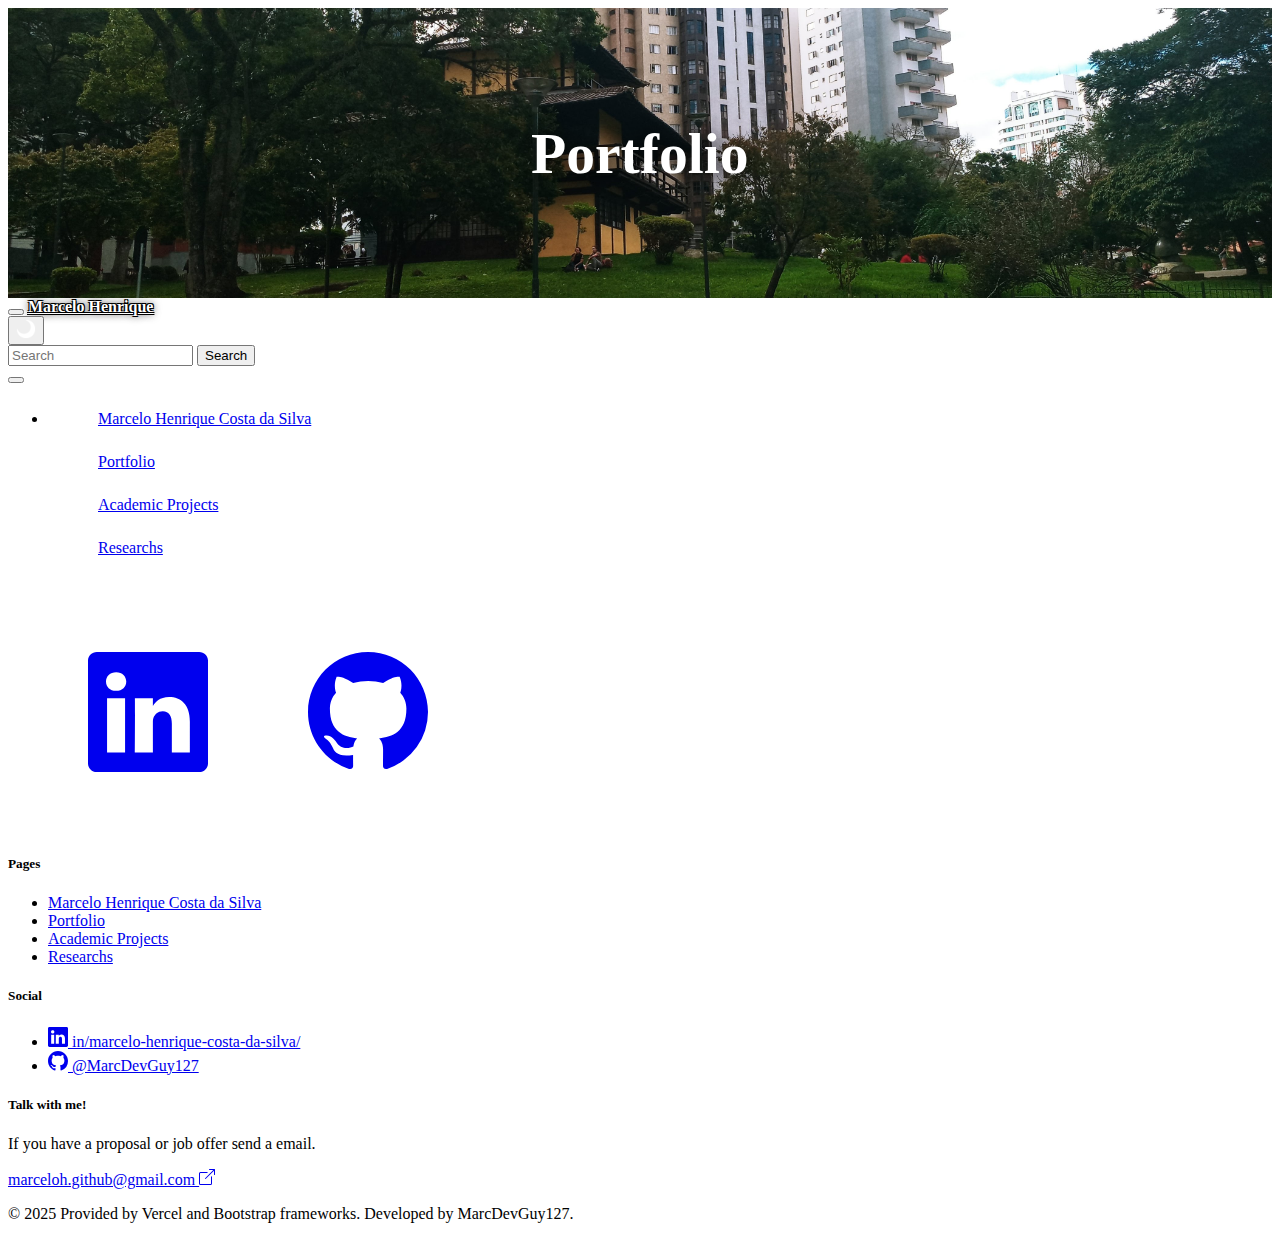
<file: portfolio.html>
<!DOCTYPE html>
<html lang="en">
  <head>
    <meta charset="UTF-8" />
    <meta
      name="viewport"
      content="width=device-width, initial-scale=1, shrink-to-fit=no"
    />
    <title>Marcelo Henrique</title>
    <link rel="icon" type="image/x-icon" href="../assets/icons/favicon.ico" />
    <link rel="stylesheet" href="/css/portfolio.css" />
    <link
      href="https://cdn.jsdelivr.net/npm/bootstrap@5.3.7/dist/css/bootstrap.min.css"
      rel="stylesheet"
      integrity="sha384-LN+7fdVzj6u52u30Kp6M/trliBMCMKTyK833zpbD+pXdCLuTusPj697FH4R/5mcr"
      crossorigin="anonymous"
    />
  </head>
  <body>
    <header id="tituloBanner" class="py-6 d-flex align-items-center">
      <h1>Portfolio</h1>
    </header>

    <section>
      <nav class="navbar bg-transparent fixed-top">
        <div class="container-fluid">
          <button
            class="navbar-toggler shadow-lg me-2"
            type="button"
            data-bs-toggle="offcanvas"
            data-bs-theme="light"
            data-bs-target="#offcanvasNavbar"
            aria-controls="offcanvasNavbar"
            aria-label="Toggle navigation"
          >
            <span class="navbar-toggler-icon"></span>
          </button>

          <a
            class="navbar-brand me-auto text-light fw-normal"
            href="index.html"
            style="
              color: white;
              text-shadow: -1px -1px 0 #000, 1px -1px 0 #000, -1px 1px 0 #000,
                1px 1px 0 #000, 0 0 8px #000;
              font-weight: bold;
            "
          >
            Marcelo Henrique
          </a>

          <!--botao para mudar tema-->
          <div class="d-flex align-items-center ms-auto">
            <button
              class="btn btn-outline-secondary bg-secondary"
              id="themeSwitcher"
            >
              <span class="theme-icon-light">
                <img
                  src="assets/icons/white_moon.ico"
                  style="width: 20px; height: 20px"
                />
              </span>
              <span class="theme-icon-dark" style="display: none">
                <img
                  src="assets/icons/white_sun.ico"
                  style="width: 20px; height: 20px"
                />
              </span>
            </button>
          </div>

          <!--barra de pesquisa-->
          <form class="d-flex" role="search">
            <input
              id="searchInput"
              class="form-control me-2"
              type="search"
              placeholder="Search"
              aria-label="Search"
            />
            <button class="btn btn-success" type="submit">Search</button>
          </form>

          <div
            class="offcanvas offcanvas-start"
            tabindex="-1"
            id="offcanvasNavbar"
            aria-labelledby="offcanvasNavbarLabel"
          >
            <div class="offcanvas-header bg-dark">
              <button
                type="button"
                class="btn-close btn-close-white"
                data-bs-dismiss="offcanvas"
                aria-label="Close"
              ></button>
            </div>
            <div class="offcanvas-body bg-dark flex-column">
              <ul class="navbar-nav justify-content-end flex-grow-1 pe-3">
                <li class="nav-item">
                  <a
                    class="nav-link text-light fw-light"
                    aria-current="page"
                    href="index.html"
                    >Marcelo Henrique Costa da Silva</a
                  >
                  <a class="nav-link text-light fw-light" href="portfolio.html"
                    >Portfolio</a
                  >
                  <a class="nav-link text-light fw-light" href="projects.html"
                    >Academic Projects</a
                  >
                  <a class="nav-link text-light fw-light" href="researchs.html"
                    >Researchs</a
                  >
                  <!--a class="nav-link text-light fw-light" href="gallery.html"
                    >Gallery</a
                --></li>
              </ul>
            </div>
          </div>
        </div>
      </nav>

      <!-- phrase struct
        <article class="container mt-5">
            <div class="row justify-content-end text-content">
                <h1>London</h1>
                <p>London is the capital city of England. It is the most populous city in the United Kingdom, with a metropolitan area of over 13 million inhabitants. London is the capital city of England. It is the most populous city in the United Kingdom, with a metropolitan area of over 13 million inhabitants. London is the capital city of England. It is the most populous city in the United Kingdom, with a metropolitan area of over 13 million inhabitants. London is the capital city of England. It is the most populous city in the United Kingdom, with a metropolitan area of over 13 million inhabitants.</p>
                <p>Standing on the River Thames, London has been a major settlement for two millennia, its history going back to its founding by the Romans, who named it Londinium. Standing on the River Thames, London has been a major settlement for two millennia, its history going back to its founding by the Romans, who named it Londinium.</p>
            </div>
        </article-->

      <div class="container py-5">
        <article class="container mt-4 justify-content-center">
          <div class="row justify-content-center" style="padding: 50px">
            <a
              style="--bs-icon-link-transform: translate3d(0, -0.125rem, 0)"
              href="https://www.linkedin.com/in/marcelo-henrique-costa-da-silva"
              class="text-decoration-none text-reset d-inline-block hover-scale icon-link-hover"
            >
              <svg
                xmlns="http://www.w3.org/2000/svg"
                width="120"
                height="120"
                fill="currentColor"
                class="bi bi-linkedin"
                viewBox="0 0 16 16"
              >
                <path
                  d="M0 1.146C0 .513.526 0 1.175 0h13.65C15.474 0 16 .513 16 1.146v13.708c0 .633-.526 1.146-1.175 1.146H1.175C.526 16 0 15.487 0 14.854zm4.943 12.248V6.169H2.542v7.225zm-1.2-8.212c.837 0 1.358-.554 1.358-1.248-.015-.709-.52-1.248-1.342-1.248S2.4 3.226 2.4 3.934c0 .694.521 1.248 1.327 1.248zm4.908 8.212V9.359c0-.216.016-.432.08-.586.173-.431.568-.878 1.232-.878.869 0 1.216.662 1.216 1.634v3.865h2.401V9.25c0-2.22-1.184-3.252-2.764-3.252-1.274 0-1.845.7-2.165 1.193v.025h-.016l.016-.025V6.169h-2.4c.03.678 0 7.225 0 7.225z"
                />
              </svg>
            </a>
          </div>
          <div class="row justify-content-center" style="padding: 50px;">
            <a
              style="--bs-icon-link-transform: translate3d(0, -0.125rem, 0)"
              href="https://github.com/MarcDevGuy127"
              class="text-decoration-none text-reset d-inline-block hover-scale icon-link-hover"
            >
              <svg
                xmlns="http://www.w3.org/2000/svg"
                width="120"
                height="120"
                fill="currentColor"
                class="bi bi-github"
                viewBox="0 0 16 16"
              >
                <path
                  d="M8 0C3.58 0 0 3.58 0 8c0 3.54 2.29 6.53 5.47 7.59.4.07.55-.17.55-.38 0-.19-.01-.82-.01-1.49-2.01.37-2.53-.49-2.69-.94-.09-.23-.48-.94-.82-1.13-.28-.15-.68-.52-.01-.53.63-.01 1.08.58 1.23.82.72 1.21 1.87.87 2.33.66.07-.52.28-.87.51-1.07-1.78-.2-3.64-.89-3.64-3.95 0-.87.31-1.59.82-2.15-.08-.2-.36-1.02.08-2.12 0 0 .67-.21 2.2.82.64-.18 1.32-.27 2-.27s1.36.09 2 .27c1.53-1.04 2.2-.82 2.2-.82.44 1.1.16 1.92.08 2.12.51.56.82 1.27.82 2.15 0 3.07-1.87 3.75-3.65 3.95.29.25.54.73.54 1.48 0 1.07-.01 1.93-.01 2.2 0 .21.15.46.55.38A8.01 8.01 0 0 0 16 8c0-4.42-3.58-8-8-8"
                />
              </svg>
            </a>
          </div>
        </article>
      </div>
    </section>

    <!--footer-->
    <div class="container">
      <footer class="py-5 border-top">
        <div class="row">
          <!--pages-->
          <div class="col-md-4 mb-3 mb-md-0">
            <h5>Pages</h5>
            <ul class="list-unstyled" id="pages">
              <li class="nav-item mb-2 fw-normal">
                <a href="index.html" class="nav-link p-0 text-muted"
                  >Marcelo Henrique Costa da Silva</a
                >
              </li>
              <li class="nav-item mb-2 fw-normal">
                <a href="portfolio.html" class="nav-link p-0 text-muted"
                  >Portfolio</a
                >
              </li>
              <li class="nav-item mb-2 fw-normal">
                <a href="projects.html" class="nav-link p-0 text-muted"
                  >Academic Projects</a
                >
              </li>
              <li class="nav-item mb-2 fw-normal">
                <a href="researchs.html" class="nav-link p-0 text-muted"
                  >Researchs</a
                >
              </li>
              <!--li class="nav-item mb-2 fw-normal">
                <a href="gallery.html" class="nav-link p-0 text-muted"
                  >Gallery</a
                >
              </li-->
            </ul>
          </div>

          <!--social-->
          <div class="col-md-4">
            <h5>Social</h5>
            <ul class="list-unstyled">
              <li class="nav-item mb-2 fw-normal">
                <a
                  class="text-body icon-link icon-link-hover text-decoration-none"
                  style="--bs-icon-link-transform: translate3d(0, -0.125rem, 0)"
                  href="https://www.linkedin.com/in/marcelo-henrique-costa-da-silva"
                >
                  <svg
                    xmlns="http://www.w3.org/2000/svg"
                    width="20"
                    height="20"
                    fill="currentColor"
                    class="bi bi-linkedin"
                    viewBox="0 0 16 16"
                  >
                    <path
                      d="M0 1.146C0 .513.526 0 1.175 0h13.65C15.474 0 16 .513 16 1.146v13.708c0 .633-.526 1.146-1.175 1.146H1.175C.526 16 0 15.487 0 14.854zm4.943 12.248V6.169H2.542v7.225zm-1.2-8.212c.837 0 1.358-.554 1.358-1.248-.015-.709-.52-1.248-1.342-1.248S2.4 3.226 2.4 3.934c0 .694.521 1.248 1.327 1.248zm4.908 8.212V9.359c0-.216.016-.432.08-.586.173-.431.568-.878 1.232-.878.869 0 1.216.662 1.216 1.634v3.865h2.401V9.25c0-2.22-1.184-3.252-2.764-3.252-1.274 0-1.845.7-2.165 1.193v.025h-.016l.016-.025V6.169h-2.4c.03.678 0 7.225 0 7.225z"
                    />
                  </svg>
                  in/marcelo-henrique-costa-da-silva/
                </a>
              </li>

              <li class="nav-item mb-2 fw-normal">
                <a
                  class="text-body icon-link icon-link-hover text-decoration-none"
                  style="--bs-icon-link-transform: translate3d(0, -0.125rem, 0)"
                  href="https://github.com/MarcDevGuy127"
                >
                  <svg
                    xmlns="http://www.w3.org/2000/svg"
                    width="20"
                    height="20"
                    fill="currentColor"
                    class="bi bi-github"
                    viewBox="0 0 16 16"
                  >
                    <path
                      d="M8 0C3.58 0 0 3.58 0 8c0 3.54 2.29 6.53 5.47 7.59.4.07.55-.17.55-.38 0-.19-.01-.82-.01-1.49-2.01.37-2.53-.49-2.69-.94-.09-.23-.48-.94-.82-1.13-.28-.15-.68-.52-.01-.53.63-.01 1.08.58 1.23.82.72 1.21 1.87.87 2.33.66.07-.52.28-.87.51-1.07-1.78-.2-3.64-.89-3.64-3.95 0-.87.31-1.59.82-2.15-.08-.2-.36-1.02.08-2.12 0 0 .67-.21 2.2.82.64-.18 1.32-.27 2-.27s1.36.09 2 .27c1.53-1.04 2.2-.82 2.2-.82.44 1.1.16 1.92.08 2.12.51.56.82 1.27.82 2.15 0 3.07-1.87 3.75-3.65 3.95.29.25.54.73.54 1.48 0 1.07-.01 1.93-.01 2.2 0 .21.15.46.55.38A8.01 8.01 0 0 0 16 8c0-4.42-3.58-8-8-8"
                    />
                  </svg>
                  @MarcDevGuy127
                </a>
              </li>
            </ul>
          </div>

          <!--email-->
          <div class="col-md-4 mb-3 mb-md-0">
            <form>
              <h5>Talk with me!</h5>
              <p class="fw-light">
                If you have a proposal or job offer send a email.
              </p>
              <div class="d-flex w-100 gap-2">
                <a
                  href="mailto:marceloh.github@gmail.com?subject=Exciting%20Job%20Opportunity&body=Hi%20Marcelo,%0D%0A%0D%0AI%20have%20an%20exciting%20opportunity%20for%20you!%0D%0A%0D%0ANice%20to%20meet%20you!%20My%20name%20is...%20I'm%20from..."
                  class="link-offset-2 link-offset-3-hover link-underline link-underline-opacity-0 link-underline-opacity-75-hover"
                >
                  marceloh.github@gmail.com
                  <svg
                    xmlns="http://www.w3.org/2000/svg"
                    width="16"
                    height="16"
                    fill="currentColor"
                    class="bi bi-box-arrow-up-right"
                    viewBox="0 0 16 16"
                  >
                    <path
                      fill-rule="evenodd"
                      d="M8.636 3.5a.5.5 0 0 0-.5-.5H1.5A1.5 1.5 0 0 0 0 4.5v10A1.5 1.5 0 0 0 1.5 16h10a1.5 1.5 0 0 0 1.5-1.5V7.864a.5.5 0 0 0-1 0V14.5a.5.5 0 0 1-.5.5h-10a.5.5 0 0 1-.5-.5v-10a.5.5 0 0 1 .5-.5h6.636a.5.5 0 0 0 .5-.5"
                    ></path>
                    <path
                      fill-rule="evenodd"
                      d="M16 .5a.5.5 0 0 0-.5-.5h-5a.5.5 0 0 0 0 1h3.793L6.146 9.146a.5.5 0 1 0 .708.708L15 1.707V5.5a.5.5 0 0 0 1 0z"
                    ></path>
                  </svg>
                </a>
              </div>
            </form>
          </div>
        </div>

        <div class="d-flex justify-content-center py-4 my-4 border-top">
          <p>
            &copy; 2025 Provided by Vercel and Bootstrap frameworks. Developed
            by MarcDevGuy127.
          </p>
        </div>
      </footer>
    </div>
    <script
      src="https://cdn.jsdelivr.net/npm/bootstrap@5.3.7/dist/js/bootstrap.bundle.min.js"
      integrity="sha384-ndDqU0Gzau9qJ1lfW4pNLlhNTkCfHzAVBReH9diLvGRem5+R9g2FzA8ZGN954O5Q"
      crossorigin="anonymous"
    ></script>
    <script src="/js/index.js"></script>
  </body>
</html>
</file>
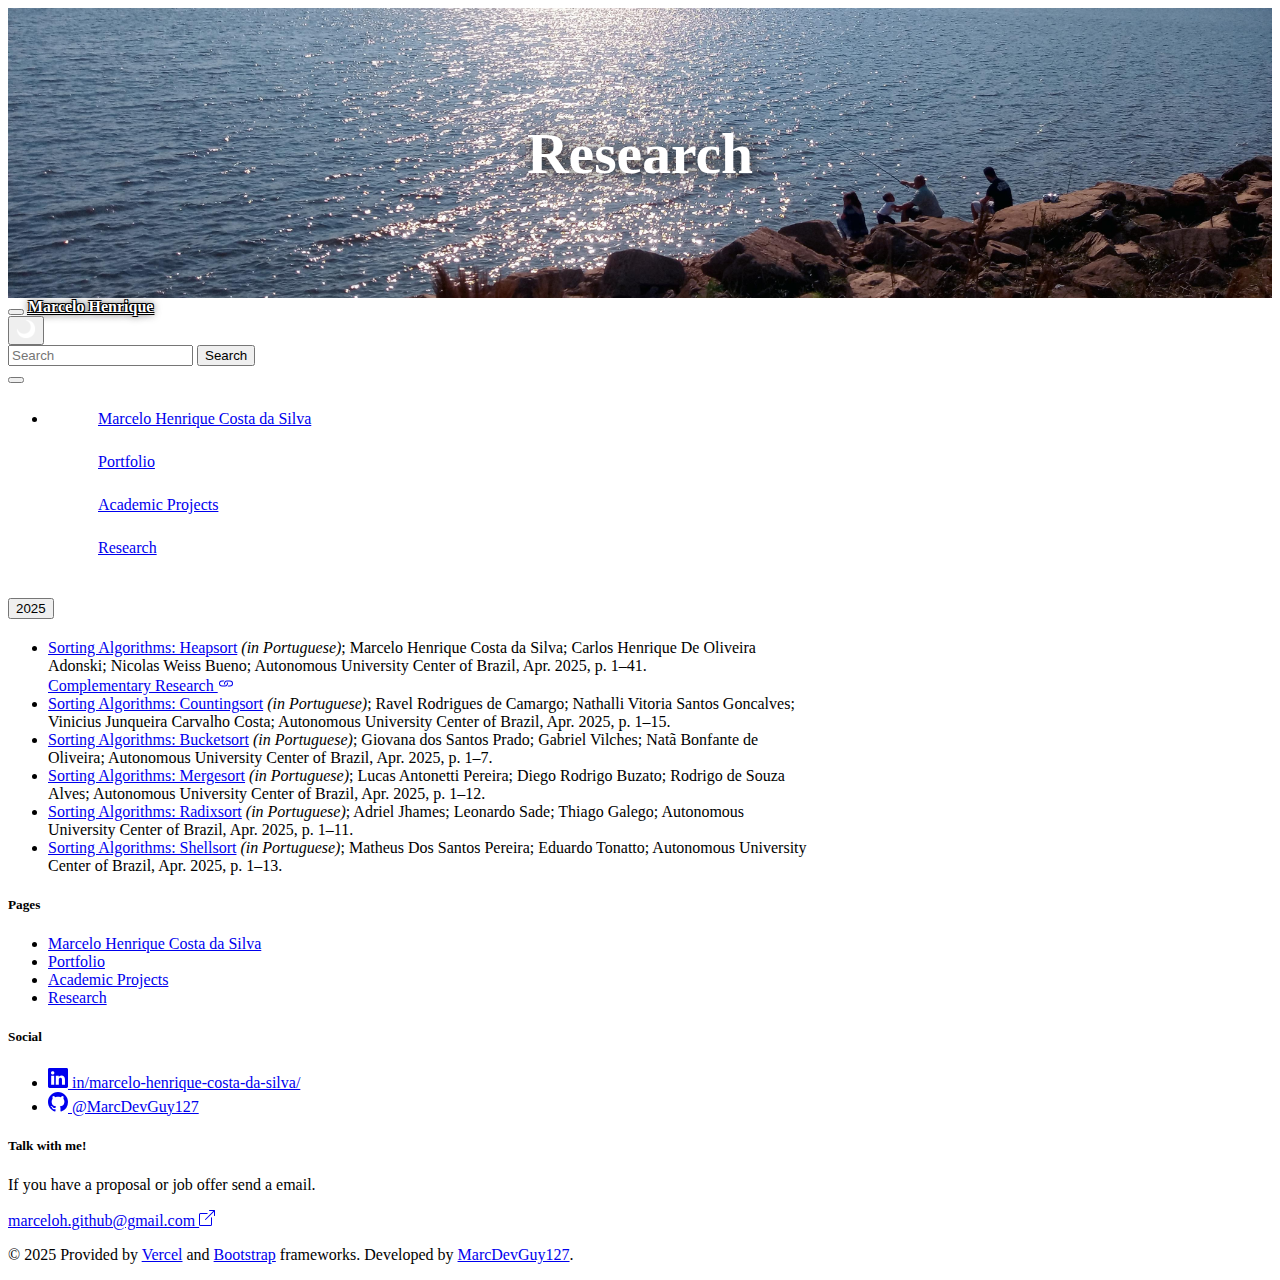
<file: research.html>
<!DOCTYPE html>
<html lang="en">
  <head>
    <meta charset="UTF-8" />
    <meta
      name="viewport"
      content="width=device-width, initial-scale=1, shrink-to-fit=no"
    />
    <title>Marcelo Henrique</title>
    <link rel="icon" type="image/x-icon" href="../assets/icons/favicon.ico" />
    <link rel="stylesheet" href="/css/research.css" />
    <!--link rel="preconnect" href="https://fonts.googleapis.com">
    <link rel="preconnect" href="https://fonts.gstatic.com" crossorigin>
    <link href="https://fonts.googleapis.com/css2?family=DotGothic16&display=swap" rel="stylesheet"-->

    <link
      href="https://cdn.jsdelivr.net/npm/bootstrap@5.3.7/dist/css/bootstrap.min.css"
      rel="stylesheet"
      integrity="sha384-LN+7fdVzj6u52u30Kp6M/trliBMCMKTyK833zpbD+pXdCLuTusPj697FH4R/5mcr"
      crossorigin="anonymous"
    />
  </head>
  <body>
    <header id="tituloBanner">
      <h1>Research</h1>
    </header>

    <section>
      <nav class="navbar bg-transparent fixed-top">
        <div class="container-fluid">
          <button
            class="navbar-toggler shadow-lg me-2"
            type="button"
            data-bs-toggle="offcanvas"
            data-bs-theme="light"
            data-bs-target="#offcanvasNavbar"
            aria-controls="offcanvasNavbar"
            aria-label="Toggle navigation"
          >
            <span class="navbar-toggler-icon"></span>
          </button>

          <a
            class="navbar-brand me-auto text-light fw-normal"
            href="index.html"
            style="
              color: white;
              text-shadow: -1px -1px 0 #000, 1px -1px 0 #000, -1px 1px 0 #000,
                1px 1px 0 #000, 0 0 8px #000;
              font-weight: bold;
            "
          >
            Marcelo Henrique
          </a>

          <!--botao para mudar tema-->
          <div class="d-flex align-items-center ms-auto">
            <button
              class="btn btn-outline-secondary bg-secondary"
              id="themeSwitcher"
            >
              <span class="theme-icon-light">
                <img
                  src="assets/icons/white_moon.ico"
                  style="width: 20px; height: 20px"
                />
              </span>
              <span class="theme-icon-dark" style="display: none">
                <img
                  src="assets/icons/white_sun.ico"
                  style="width: 20px; height: 20px"
                />
              </span>
            </button>
          </div>

          <!--barra de pesquisa-->
          <form class="d-flex" role="search">
            <input
              id="searchInput"
              class="form-control me-2"
              type="search"
              placeholder="Search"
              aria-label="Search"
            />
            <button class="btn btn-success" type="submit">Search</button>
          </form>

          <div
            class="offcanvas offcanvas-start"
            tabindex="-1"
            id="offcanvasNavbar"
            aria-labelledby="offcanvasNavbarLabel"
          >
            <div class="offcanvas-header bg-dark">
              <button
                type="button"
                class="btn-close btn-close-white"
                data-bs-dismiss="offcanvas"
                aria-label="Close"
              ></button>
            </div>
            <div class="offcanvas-body bg-dark">
              <ul class="navbar-nav justify-content-end flex-grow-1 pe-3">
                <li class="nav-item">
                  <a
                    class="nav-link text-light fw-light"
                    aria-current="page"
                    href="index.html"
                    >Marcelo Henrique Costa da Silva</a
                  >
                  <a class="nav-link text-light fw-light" href="portfolio.html"
                    >Portfolio</a
                  >
                  <a class="nav-link text-light fw-light" href="projects.html"
                    >Academic Projects</a
                  >
                  <a class="nav-link text-light fw-light" href="Research.html"
                    >Research</a
                  >
                </li>
              </ul>
            </div>
          </div>
        </div>
      </nav>

      <div class="container py-5">
        <div
          class="accordion mx-auto"
          id="accordionSorting"
          style="max-width: 800px"
        >
          <div class="accordion-item">
            <h2 class="accordion-header" id="heading2025">
              <button
                class="accordion-button"
                type="button"
                data-bs-toggle="collapse"
                data-bs-target="#collapse2025"
                aria-expanded="true"
                aria-controls="collapse2025"
              >
                2025
              </button>
            </h2>

            <div
              id="collapse2025"
              class="accordion-collapse collapse show"
              aria-labelledby="heading2025"
              data-bs-parent="#accordionSorting"
            >
              <div class="accordion-body small lh-lg">
                <ul class="list-unstyled px-2">
                  <li class="mb-3">
                    <a href="https://github.com/unibrasil-programacao-computadores/tp-heapsort" class="fw-semibold text-decoration-none"
                      >Sorting Algorithms: Heapsort</a
                    >
                    <i>(in Portuguese)</i>; Marcelo Henrique Costa da Silva;
                    Carlos Henrique De Oliveira Adonski; Nicolas Weiss Bueno;
                    Autonomous University Center of Brazil, Apr. 2025, p. 1–41.
                    <div class="mt-3 fs-5 fw-bold">
                      <a
                        href="https://github.com/unibrasil-programacao-computadores"
                        class="text-body text-decoration-none icon-link icon-link-hover"
                      >
                        Complementary Research
                        <svg
                          xmlns="http://www.w3.org/2000/svg"
                          width="16"
                          height="16"
                          fill="currentColor"
                          class="bi bi-link ms-1"
                          viewBox="0 0 16 16"
                        >
                          <path
                            d="M6.354 5.5H4a3 3 0 0 0 0 6h3a3 3 0 0 0 2.83-4H9q-.13 0-.25.031A2 2 0 0 1 7 10.5H4a2 2 0 1 1 0-4h1.535c.218-.376.495-.714.82-1z"
                          />
                          <path
                            d="M9 5.5a3 3 0 0 0-2.83 4h1.098A2 2 0 0 1 9 6.5h3a2 2 0 1 1 0 4h-1.535a4 4 0 0 1-.82 1H12a3 3 0 1 0 0-6z"
                          />
                        </svg>
                      </a>
                    </div>
                  </li>

                  <li class="mb-3">
                    <a href="https://github.com/unibrasil-programacao-computadores/tp-countingsort" class="fw-semibold text-decoration-none"
                      >Sorting Algorithms: Countingsort</a
                    >
                    <i>(in Portuguese)</i>; Ravel Rodrigues de Camargo; Nathalli
                    Vitoria Santos Goncalves; Vinicius Junqueira Carvalho Costa;
                    Autonomous University Center of Brazil, Apr. 2025, p. 1–15.
                  </li>

                  <li class="mb-3">
                    <a href="https://github.com/unibrasil-programacao-computadores/tp-bucketsort" class="fw-semibold text-decoration-none"
                      >Sorting Algorithms: Bucketsort</a
                    >
                    <i>(in Portuguese)</i>; Giovana dos Santos Prado; Gabriel
                    Vilches; Natã Bonfante de Oliveira; Autonomous University
                    Center of Brazil, Apr. 2025, p. 1–7.
                  </li>

                  <li class="mb-3">
                    <a href="https://github.com/unibrasil-programacao-computadores/tp-mergesort" class="fw-semibold text-decoration-none"
                      >Sorting Algorithms: Mergesort</a
                    >
                    <i>(in Portuguese)</i>; Lucas Antonetti Pereira; Diego
                    Rodrigo Buzato; Rodrigo de Souza Alves; Autonomous
                    University Center of Brazil, Apr. 2025, p. 1–12.
                  </li>

                  <li class="mb-3">
                    <a href="https://github.com/unibrasil-programacao-computadores/tp-radixsort" class="fw-semibold text-decoration-none"
                      >Sorting Algorithms: Radixsort</a
                    >
                    <i>(in Portuguese)</i>; Adriel Jhames; Leonardo Sade; Thiago
                    Galego; Autonomous University Center of Brazil, Apr. 2025,
                    p. 1–11.
                  </li>

                  <li>
                    <a href="https://github.com/unibrasil-programacao-computadores/tp-shellsort" class="fw-semibold text-decoration-none"
                      >Sorting Algorithms: Shellsort</a
                    >
                    <i>(in Portuguese)</i>; Matheus Dos Santos Pereira; Eduardo
                    Tonatto; Autonomous University Center of Brazil, Apr. 2025,
                    p. 1–13.
                  </li>
                </ul>
              </div>
            </div>
          </div>
        </div>
      </div>
    </section>

    <!--footer-->
    <div class="container">
      <footer class="py-5 border-top">
        <div class="row">
          <!--páginas-->
          <div class="col-md-4 mb-3 mb-md-0">
            <h5>Pages</h5>
            <ul class="list-unstyled" id="pages">
              <li class="nav-item mb-2 fw-normal">
                <a href="index.html" class="nav-link p-0 text-muted"
                  >Marcelo Henrique Costa da Silva</a
                >
              </li>
              <li class="nav-item mb-2 fw-normal">
                <a href="portfolio.html" class="nav-link p-0 text-muted"
                  >Portfolio</a
                >
              </li>
              <li class="nav-item mb-2 fw-normal">
                <a href="projects.html" class="nav-link p-0 text-muted"
                  >Academic Projects</a
                >
              </li>
              <li class="nav-item mb-2 fw-normal">
                <a href="Research.html" class="nav-link p-0 text-muted"
                  >Research</a
                >
              </li>
            </ul>
          </div>

          <!--redes sociais-->
          <div class="col-md-4">
            <h5>Social</h5>
            <ul class="list-unstyled">
              <li class="nav-item mb-2 fw-normal">
                <a
                  class="text-body icon-link icon-link-hover text-decoration-none"
                  style="--bs-icon-link-transform: translate3d(0, -0.125rem, 0)"
                  href="https://www.linkedin.com/in/marcelo-henrique-costa-da-silva"
                >
                  <svg
                    xmlns="http://www.w3.org/2000/svg"
                    width="20"
                    height="20"
                    fill="currentColor"
                    class="bi bi-linkedin"
                    viewBox="0 0 16 16"
                  >
                    <path
                      d="M0 1.146C0 .513.526 0 1.175 0h13.65C15.474 0 16 .513 16 1.146v13.708c0 .633-.526 1.146-1.175 1.146H1.175C.526 16 0 15.487 0 14.854zm4.943 12.248V6.169H2.542v7.225zm-1.2-8.212c.837 0 1.358-.554 1.358-1.248-.015-.709-.52-1.248-1.342-1.248S2.4 3.226 2.4 3.934c0 .694.521 1.248 1.327 1.248zm4.908 8.212V9.359c0-.216.016-.432.08-.586.173-.431.568-.878 1.232-.878.869 0 1.216.662 1.216 1.634v3.865h2.401V9.25c0-2.22-1.184-3.252-2.764-3.252-1.274 0-1.845.7-2.165 1.193v.025h-.016l.016-.025V6.169h-2.4c.03.678 0 7.225 0 7.225z"
                    />
                  </svg>
                  in/marcelo-henrique-costa-da-silva/
                </a>
              </li>

              <li class="nav-item mb-2 fw-normal">
                <a
                  class="text-body icon-link icon-link-hover text-decoration-none"
                  style="--bs-icon-link-transform: translate3d(0, -0.125rem, 0)"
                  href="https://github.com/MarcDevGuy127"
                >
                  <svg
                    xmlns="http://www.w3.org/2000/svg"
                    width="20"
                    height="20"
                    fill="currentColor"
                    class="bi bi-github"
                    viewBox="0 0 16 16"
                  >
                    <path
                      d="M8 0C3.58 0 0 3.58 0 8c0 3.54 2.29 6.53 5.47 7.59.4.07.55-.17.55-.38 0-.19-.01-.82-.01-1.49-2.01.37-2.53-.49-2.69-.94-.09-.23-.48-.94-.82-1.13-.28-.15-.68-.52-.01-.53.63-.01 1.08.58 1.23.82.72 1.21 1.87.87 2.33.66.07-.52.28-.87.51-1.07-1.78-.2-3.64-.89-3.64-3.95 0-.87.31-1.59.82-2.15-.08-.2-.36-1.02.08-2.12 0 0 .67-.21 2.2.82.64-.18 1.32-.27 2-.27s1.36.09 2 .27c1.53-1.04 2.2-.82 2.2-.82.44 1.1.16 1.92.08 2.12.51.56.82 1.27.82 2.15 0 3.07-1.87 3.75-3.65 3.95.29.25.54.73.54 1.48 0 1.07-.01 1.93-.01 2.2 0 .21.15.46.55.38A8.01 8.01 0 0 0 16 8c0-4.42-3.58-8-8-8"
                    />
                  </svg>
                  @MarcDevGuy127
                </a>
              </li>
            </ul>
          </div>

          <!--email-->
          <div class="col-md-4 mb-3 mb-md-0">
            <form>
              <h5>Talk with me!</h5>
              <p class="fw-light">
                If you have a proposal or job offer send a email.
              </p>
              <div class="d-flex w-100 gap-2">
                <a
                  href="mailto:marceloh.github@gmail.com?subject=Exciting%20Job%20Opportunity&body=Hi%20Marcelo,%0D%0A%0D%0AI%20have%20an%20exciting%20opportunity%20for%20you!%0D%0A%0D%0ANice%20to%20meet%20you!%20My%20name%20is...%20I'm%20from..."
                  class="link-offset-2 link-offset-3-hover link-underline link-underline-opacity-0 link-underline-opacity-75-hover"
                >
                  marceloh.github@gmail.com
                  <svg
                    xmlns="http://www.w3.org/2000/svg"
                    width="16"
                    height="16"
                    fill="currentColor"
                    class="bi bi-box-arrow-up-right"
                    viewBox="0 0 16 16"
                  >
                    <path
                      fill-rule="evenodd"
                      d="M8.636 3.5a.5.5 0 0 0-.5-.5H1.5A1.5 1.5 0 0 0 0 4.5v10A1.5 1.5 0 0 0 1.5 16h10a1.5 1.5 0 0 0 1.5-1.5V7.864a.5.5 0 0 0-1 0V14.5a.5.5 0 0 1-.5.5h-10a.5.5 0 0 1-.5-.5v-10a.5.5 0 0 1 .5-.5h6.636a.5.5 0 0 0 .5-.5"
                    ></path>
                    <path
                      fill-rule="evenodd"
                      d="M16 .5a.5.5 0 0 0-.5-.5h-5a.5.5 0 0 0 0 1h3.793L6.146 9.146a.5.5 0 1 0 .708.708L15 1.707V5.5a.5.5 0 0 0 1 0z"
                    ></path>
                  </svg>
                </a>
              </div>
            </form>
          </div>
        </div>

        <div class="d-flex justify-content-center py-4 my-4 border-top">
          <p>
            &copy; 2025 Provided by <a href="https://vercel.com/" class="text-body text-decoration-none fw-semibold">Vercel</a> and <a href="https://getbootstrap.com/" class="text-body text-decoration-none fw-semibold">Bootstrap</a> frameworks. Developed
            by <a href="https://github.com/MarcDevGuy127" class="text-body text-decoration-none fw-semibold">MarcDevGuy127</a>.
          </p>
        </div>
      </footer>
    </div>
    <script
      src="https://cdn.jsdelivr.net/npm/bootstrap@5.3.7/dist/js/bootstrap.bundle.min.js"
      integrity="sha384-ndDqU0Gzau9qJ1lfW4pNLlhNTkCfHzAVBReH9diLvGRem5+R9g2FzA8ZGN954O5Q"
      crossorigin="anonymous"
    ></script>
    <script src="/js/research.js"></script>
  </body>
</html>
</file>
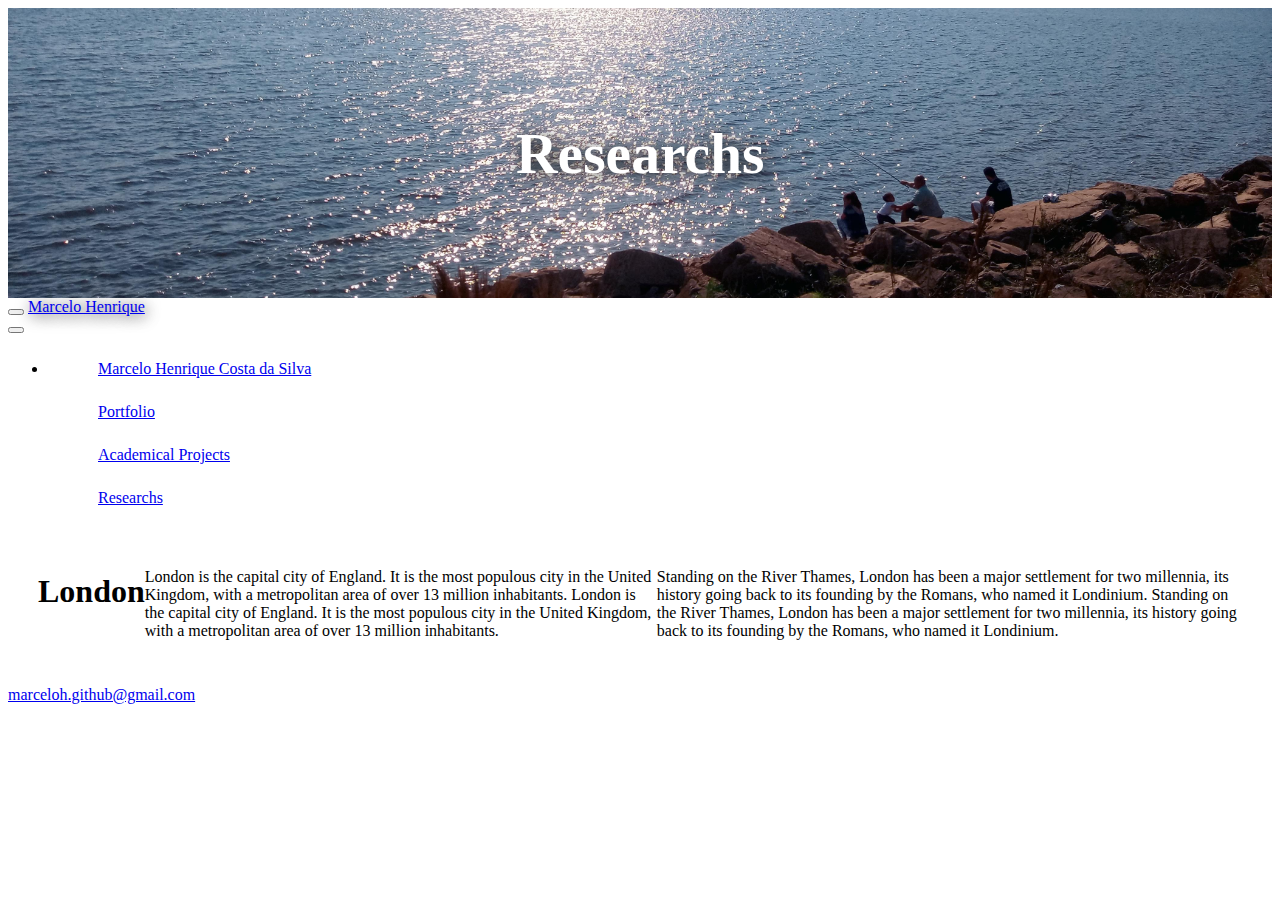
<file: researchs.html>
<!DOCTYPE html>
<html lang="en" data-bs-theme="dark">
<head>
    <meta charset="UTF-8">
    <meta name="viewport" content="width=device-width, initial-scale=1, shrink-to-fit=no">
    <title>Marcelo Henrique</title>
    <link rel="icon" type="image/x-icon" href="../assets/icons/favicon.ico">
    <link rel="stylesheet" href="/css/researchs.css">

    <!--link href="https://fonts.googleapis.com/css2?family=DotGothic16&display=swap" rel="stylesheet"-->

    <link href="https://cdn.jsdelivr.net/npm/bootstrap@5.3.7/dist/css/bootstrap.min.css" rel="stylesheet" integrity="sha384-LN+7fdVzj6u52u30Kp6M/trliBMCMKTyK833zpbD+pXdCLuTusPj697FH4R/5mcr" crossorigin="anonymous">
</head>
<body>
    <header id="tituloBanner">
        <h1>Researchs</h1>
    </header>
    <section>
        <nav class="navbar fixed-top bg-transparent">
            <div class="container-fluid">

                <button class="navbar-toggler me-2" type="button" data-bs-toggle="offcanvas" data-bs-target="#offcanvasNavbar" aria-controls="offcanvasNavbar" aria-label="Toggle navigation">
                <span class="navbar-toggler-icon color-light" ></span>
                </button>

                <a class="navbar-brand me-auto text-light" href="index.html" style="text-shadow: 2px 2px 15px black;">Marcelo Henrique</a>
                
                <div class="offcanvas offcanvas-start" tabindex="-1" id="offcanvasNavbar" aria-labelledby="offcanvasNavbarLabel">
                    <div class="offcanvas-header bg-dark">
                        <!--h5 class="offcanvas-title text-light" id="offcanvasNavbarLabel">MarcDevGuy127</h5-->
                        <button type="button" class="btn-close btn-close-white" data-bs-dismiss="offcanvas" aria-label="Close"></button>
                    </div>
                    <div class="offcanvas-body bg-dark">
                        <ul class="navbar-nav justify-content-end flex-grow-1 pe-3">
                            <li class="nav-item">
                                <a class="nav-link text-light" aria-current="page" href="index.html">Marcelo Henrique Costa da Silva</a>
                                <a class="nav-link text-light" href="portfolio.html">Portfolio</a>
                                <a class="nav-link text-light" href="projects.html">Academical Projects</a>
                                <a class="nav-link text-light" href="researchs.html">Researchs</a>
                            </li>
                        </ul>
                    </div>
                </div>
            </div>
        </nav>

        <article>
            <h1>London</h1>
            <p>London is the capital city of England. It is the most populous city in the  United Kingdom, with a metropolitan area of over 13 million inhabitants. London is the capital city of England. It is the most populous city in the  United Kingdom, with a metropolitan area of over 13 million inhabitants.</p>
            <p>Standing on the River Thames, London has been a major settlement for two millennia, its history going back to its founding by the Romans, who named it Londinium. Standing on the River Thames, London has been a major settlement for two millennia, its history going back to its founding by the Romans, who named it Londinium.</p>
        </article>
    </section>
    
    <footer>
        <p><a href="mailto:marceloh.github@gmail.com">marceloh.github@gmail.com</a></p>
    </footer>
    <script src="https://cdn.jsdelivr.net/npm/bootstrap@5.3.7/dist/js/bootstrap.bundle.min.js" integrity="sha384-ndDqU0Gzau9qJ1lfW4pNLlhNTkCfHzAVBReH9diLvGRem5+R9g2FzA8ZGN954O5Q" crossorigin="anonymous"></script>
    <script src="/js/index.js"></script>
</body>
</html>
</file>
<file: css/index.css>
/*@import url('https://fonts.googleapis.com/css2?family=DotGothic16&display=swap');

@font-face {
  font-family: 'DotGothic16'; /* Nome que você dará para a fonte no CSS
  src: url('../fonts/DotGothic16-Regular.ttf') format('truetype'); /* Caminho para o arquivo da fonte 
  font-weight: normal;  Ou o peso específico da fonte, se houver 
  font-style: normal;  /* Ou o estilo específico, se houver 
  font-display: swap;  /* Melhora o carregamento da fonte, evitando texto invisível 
}

body {
  font-family: 'DotGothic16', sans-serif;
}*

body {
  padding-top: 56px; /* Default Bootstrap navbar height *
}*/

.fade-out {
  opacity: 0;
  transform: scale(0.95);
  /* Leve encolhimento ao sumir */
}

.fade-in {
  opacity: 1;
  transform: scale(1);
}

header {
  padding: 145px;
  text-align: center;

  background-image: url("../assets/images/praia_wallpaper.jpg");
  background-size: cover;
  background-position: center;
  display: flex;
  justify-content: center;
  align-items: center;
  position: relative;
  overflow: hidden;

  color: white;
  font-size: larger;
}

header h1 {
  font-size: 3em;
  /*font-size: 70px; */
  text-shadow: 2px 2px 20px black;
  position: absolute;
  
  will-change: transform;

  opacity: 1;
  transform: scale(1);
  transition: opacity 1.2s ease, transform 1.2s ease-out;
}

a.nav-item {
  padding-top: 5px;
}

#offcanvasNavbar .nav-link {
  padding-top: 10px;
  /*padding-top padding-right padding-bottom padding-left*/
  padding-bottom: 15px;
  padding-left: 50px;
  font-size: medium;
  display: block;
  margin: 0;
}

/*.navbar-toggler-icon {
  background-color: #343a40;
  border: none;
  border-radius: 4px;
}*/

#offcanvasNavbar a.text-light:hover {
  color: #007bff !important;
}

article {
  display: flex;
  /*align-items: center;
  gap: 20px; */
  margin: 30px;
  /*text-align: justify; */
}

.text-content {
  padding: 15px;
  text-align: justify;
  /*alinhamento do texto*/
}

article img {
  max-width: 20%;
  height: auto;
  border: 2px solid lightgray;
  /*border-radius: 30px;*/
}



footer {
  /*text-align: center;*/
  font-size: medium;
}

#pages a.text-muted:hover {
  color: #007bff !important;
}
</file>
<file: css/gallery.css>
/*@import url('https://fonts.googleapis.com/css2?family=DotGothic16&display=swap');

@font-face {
  font-family: 'DotGothic16'; /* Nome que você dará para a fonte no CSS
  src: url('../fonts/DotGothic16-Regular.ttf') format('truetype'); /* Caminho para o arquivo da fonte 
  font-weight: normal;  Ou o peso específico da fonte, se houver 
  font-style: normal;  /* Ou o estilo específico, se houver 
  font-display: swap;  /* Melhora o carregamento da fonte, evitando texto invisível 
}

body {
  font-family: 'DotGothic16', sans-serif;
}*

body {
  padding-top: 56px; /* Default Bootstrap navbar height *
}*/

.fade-out {
  opacity: 0;
  transform: scale(0.95);
}

.fade-in {
  opacity: 1;
  transform: scale(1);
}

header {
  padding: 145px;
  text-align: center;

  background-image: url("../assets/images/guaratuba_2.jpg");
  background-size: cover;
  background-position: center;
  display: flex;
  justify-content: center;
  align-items: center;
  position: relative;
  overflow: hidden;

  color: white;
  font-size: larger;
}

header h1 {
  font-size: 3em;
  /*font-size: 70px; */
  text-shadow: 2px 2px 20px black;
  position: absolute;
  
  will-change: transform;

  opacity: 1;
  transform: scale(1);
  transition: opacity 1.2s ease, transform 1.2s ease-out;
}

a.nav-item {
  padding-top: 5px;
}

#offcanvasNavbar .nav-link {
  padding-top: 10px;
  /*padding-top padding-right padding-bottom padding-left*/
  padding-bottom: 15px;
  padding-left: 50px;
  font-size: medium;
  display: block;
  margin: 0;
}

/*.navbar-toggler-icon {
  background-color: #343a40;
  border: none;
  border-radius: 4px;
}*/

#offcanvasNavbar a.text-light:hover {
  color: #007bff !important;
}

article {
  display: flex;
  /*align-items: center;
  gap: 20px; */
  margin: 30px;
  /*text-align: justify; */
}

.text-content {
  padding: 15px;
  text-align: justify;
  /*alinhamento do texto*/
}

article img {
  max-width: 20%;
  height: auto;
  border: 2px solid lightgray;
  /*border-radius: 30px;*/
}



footer {
  /*text-align: center;*/
  font-size: medium;
}

#pages a.text-muted:hover {
  color: #007bff !important;
}
</file>
<file: css/myteam.css>
/*@import url('https://fonts.googleapis.com/css2?family=DotGothic16&display=swap');

@font-face {
  font-family: 'DotGothic16'; /* Nome que você dará para a fonte no CSS
  src: url('../fonts/DotGothic16-Regular.ttf') format('truetype'); /* Caminho para o arquivo da fonte 
  font-weight: normal;  Ou o peso específico da fonte, se houver 
  font-style: normal;  /* Ou o estilo específico, se houver 
  font-display: swap;  /* Melhora o carregamento da fonte, evitando texto invisível 
}

body {
  font-family: 'DotGothic16', sans-serif;
}*

body {
  padding-top: 56px; /* Default Bootstrap navbar height *
}*/

header {
  padding: 145px;
  text-align: center;
  
  background-image: url("../assets/images/parque_das_aguas.jpg");
  background-size: cover;
  background-position: center;
  display: flex;
  justify-content: center;
  align-items: center;
  position: relative;
  overflow: hidden;
  
  color: white;
  font-size: larger;
}

header h1 {
  font-size: 3em; /*font-size: 70px; */
  text-shadow: 2px 2px 20px black;
  position: absolute;
  transition: transform 0.1s ease-out;
  will-change: transform;
}

a.nav-item {
  padding-top: 5px;
}

#offcanvasNavbar .nav-link {
  padding-top: 10px; /*padding-top padding-right padding-bottom padding-left*/
  padding-bottom: 15px;
  padding-left: 50px;
  font-size: medium;   
  display: block;
  margin: 0;            
}

/*.navbar-toggler-icon {
  background-color: #343a40;
  border: none;
  border-radius: 4px;
}*/

#offcanvasNavbar a.text-light:hover {
  color: #007bff !important;
}

article {
  display: flex;
  /*align-items: center;
  gap: 20px; */
  margin: 30px;
  /*text-align: justify; */
}

.text-content {
  padding: 15px;
  text-align: justify; /*alinhamento do texto*/
}

article img {
  max-width: 20%; 
  height: auto;
  border: 2px solid lightgray;
  /*border-radius: 30px;*/
}



footer {
  /*text-align: center;*/
  font-size: medium;
}

#pages a.text-muted:hover {
  color: #007bff !important;
}
</file>
<file: css/portfolio.css>
/*@import url('https://fonts.googleapis.com/css2?family=DotGothic16&display=swap');

@font-face {
  font-family: 'DotGothic16'; /* Nome que você dará para a fonte no CSS
  src: url('../fonts/DotGothic16-Regular.ttf') format('truetype'); /* Caminho para o arquivo da fonte 
  font-weight: normal;  Ou o peso específico da fonte, se houver 
  font-style: normal;  /* Ou o estilo específico, se houver 
  font-display: swap;  /* Melhora o carregamento da fonte, evitando texto invisível 
}

body {
  font-family: 'DotGothic16', sans-serif;
}*

body {
  padding-top: 56px; /* Default Bootstrap navbar height *
}*/

header {
  padding: 145px;
  text-align: center;
  
  background-image: url("../assets/images/praca_do_japao.jpg");
  background-size: cover;
  background-position: center;
  display: flex;
  justify-content: center;
  align-items: center;
  position: relative;
  overflow: hidden;
  
  color: white;
  font-size: larger;
}

header h1 {
  font-size: 3em; /*font-size: 70px; */
  text-shadow: 2px 2px 20px black;
  position: absolute;
  transition: transform 0.1s ease-out;
  will-change: transform;
}

a.nav-item {
  padding-top: 5px;
}

#offcanvasNavbar .nav-link {
  padding-top: 10px; /*padding-top padding-right padding-bottom padding-left*/
  padding-bottom: 15px;
  padding-left: 50px;
  font-size: medium;   
  display: block;
  margin: 0;            
}

/*.navbar-toggler-icon {
  background-color: #343a40;
  border: none;
  border-radius: 4px;
}*/

#offcanvasNavbar a.text-light:hover {
  color: #007bff !important;
}

article {
  display: flex;
  /*align-items: center;
  gap: 20px; */
  margin: 30px;
  /*text-align: justify; */
}

.text-content {
  padding: 15px;
  text-align: justify; /*alinhamento do texto*/
}

article img {
  max-width: 20%; 
  height: auto;
  border: 2px solid lightgray;
  /*border-radius: 30px;*/
}



footer {
  /*text-align: center;*/
  font-size: medium;
}

#pages a.text-muted:hover {
  color: #007bff !important;
}
</file>
<file: css/research.css>
/*@import url('https://fonts.googleapis.com/css2?family=DotGothic16&display=swap');

@font-face {
  font-family: 'DotGothic16'; /* Nome que você dará para a fonte no CSS
  src: url('../fonts/DotGothic16-Regular.ttf') format('truetype'); /* Caminho para o arquivo da fonte 
  font-weight: normal;  Ou o peso específico da fonte, se houver 
  font-style: normal;  /* Ou o estilo específico, se houver 
  font-display: swap;  /* Melhora o carregamento da fonte, evitando texto invisível 
}

body {
  font-family: 'DotGothic16', sans-serif;
}*

body {
  padding-top: 56px; /* Default Bootstrap navbar height *
}*/

header {
  padding: 145px;
  text-align: center;
  
  background-image: url("../assets/images/piraquara.jpg");
  background-size: cover;
  background-position: bottom;
  display: flex;
  justify-content: center;
  align-items: center;
  position: relative;
  overflow: hidden;
  
  color: white;
  font-size: larger;
}

header h1 {
  font-size: 3em; /*font-size: 70px; */
  text-shadow: 2px 2px 20px black;
  position: absolute;
  transition: transform 0.1s ease-out;
  will-change: transform;
}

a.nav-item {
  padding-top: 5px;
}

#offcanvasNavbar .nav-link {
  padding-top: 10px; /*padding-top padding-right padding-bottom padding-left*/
  padding-bottom: 15px;
  padding-left: 50px;
  font-size: medium;   
  display: block;
  margin: 0;            
}

/*.navbar-toggler-icon {
  background-color: #343a40;
  border: none;
  border-radius: 4px;
}*/

#offcanvasNavbar a.text-light:hover {
  color: #007bff !important;
}

article {
  display: flex;
  /*align-items: center;
  gap: 20px; */
  margin: 30px;
  /*text-align: justify; */
}

.text-content {
  padding: 15px;
  text-align: justify; /*alinhamento do texto*/
}

article img {
  max-width: 20%; 
  height: auto;
  border: 2px solid lightgray;
  /*border-radius: 30px;*/
}



footer {
  /*text-align: center;*/
  font-size: medium;
}

#pages a.text-muted:hover {
  color: #007bff !important;
}
</file>
<file: css/researchs.css>
/*@import url('https://fonts.googleapis.com/css2?family=DotGothic16&display=swap');

@font-face {
  font-family: 'DotGothic16'; /* Nome que você dará para a fonte no CSS
  src: url('../fonts/DotGothic16-Regular.ttf') format('truetype'); /* Caminho para o arquivo da fonte 
  font-weight: normal;  Ou o peso específico da fonte, se houver 
  font-style: normal;  /* Ou o estilo específico, se houver 
  font-display: swap;  /* Melhora o carregamento da fonte, evitando texto invisível 
}

body {
  font-family: 'DotGothic16', sans-serif;
}*

body {
  padding-top: 56px; /* Default Bootstrap navbar height *
}*/

header {
  padding: 145px;
  text-align: center;
  
  background-image: url("../assets/images/piraquara.jpg");
  background-size: cover;
  background-position: bottom;
  display: flex;
  justify-content: center;
  align-items: center;
  position: relative;
  overflow: hidden;
  
  color: white;
  font-size: larger;
}

header h1 {
  font-size: 3em; /*font-size: 70px; */
  text-shadow: 2px 2px 20px black;
  position: absolute;
  transition: transform 0.1s ease-out;
  will-change: transform;
}

a.nav-item {
  padding-top: 5px;
}

#offcanvasNavbar .nav-link {
  padding-top: 10px; /*padding-top padding-right padding-bottom padding-left*/
  padding-bottom: 15px;
  padding-left: 50px;
  font-size: medium;   
  display: block;
  margin: 0;            
}

/*.navbar-toggler-icon {
  background-color: #343a40;
  border: none;
  border-radius: 4px;
}*/

#offcanvasNavbar a.text-light:hover {
  color: #007bff !important;
}

article {
  display: flex;
  /*align-items: center;
  gap: 20px; */
  margin: 30px;
  /*text-align: justify; */
}

.text-content {
  padding: 15px;
  text-align: justify; /*alinhamento do texto*/
}

article img {
  max-width: 20%; 
  height: auto;
  border: 2px solid lightgray;
  /*border-radius: 30px;*/
}



footer {
  /*text-align: center;*/
  font-size: medium;
}

#pages a.text-muted:hover {
  color: #007bff !important;
}
</file>
